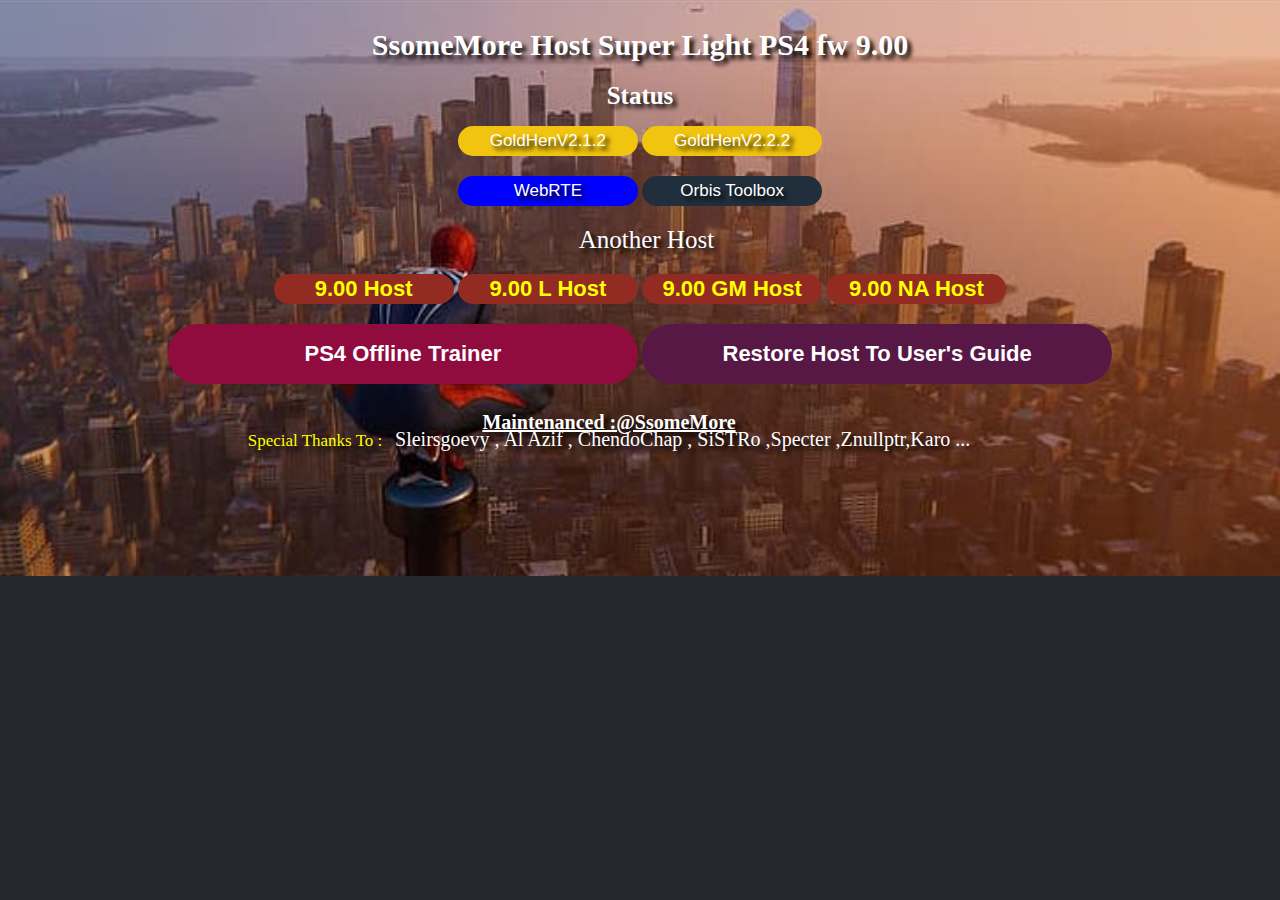
<file: index.html>
<html manifest="Cache.manifest">
<head>
<link rel="stylesheet" href="style.css">
<style>
    html, body{
margin:auto;
font-family:Calibri;
font-size:17px;
font-weight:lighter;
text-align:left;
}
.modal {
  display: none; /* Hidden by default */
  position: fixed; /* Stay in place */
  z-index: 1; /* Sit on top */
  padding-top: 100px; /* Location of the box */
  left: 0;
  top: 0;
  width: 100%; /* Full width */
  height: 100%; /* Full height */
  overflow: auto; /* Enable scroll if needed */
  background-color: rgb(0,0,0); /* Fallback color */
  background-color: rgba(0,0,0,0.4); /* Black opacity */
}
 .content {
  width:80%;
  height:15%;
  margin-left:7.5%;
  background:white(0,0,0,0.5);
  color:white;
  margin-top:0%;
  font-size:17px;
  text-align:center;
  border-radius:100px;
  padding:1px;
  line-height:0px;
 }
 .title {
  font-size:30px;
  margin:0;
  padding:0;
  box-sizing:border-box;
  font-weight:bolder;
  margin-bottom:1px;
 }
 .yellow {
  color:yellow;
 }
 .hue {
  color:yellow;
  padding:10px;
  border-radius:100px;
  animation:hue 5s linear infinite;
  -webkit-animation: hue 5s linear infinite;
  box-shadow: 2px 2px 50px yellow;
  color:white;
  background:white(255,255,0,0.4);
 }
 .hue:hover{
  color:yellow;
  background:white;
 }
 @keyframes hue{
 0%{
 filter:hue-rotate(0deg);
 -webkit-filter:hue-rotate(0deg);
 }
 10%{
 box-shadow: 0px 1px 50px yellow;
 }
 20%{
 box-shadow: 1px 1px 50px yellow;
 }
 30%{
 box-shadow: 1px 0px 50px yellow;
 }
 40%{
  box-shadow: 1px -1px 50px yellow;
 }
 50%{
 box-shadow: 0px -1px 50px yellow;
 }
 60%{
 box-shadow: -1px -1px 50px yellow;
 }
 70%{
 box-shadow: -1px 0px 50px yellow;
 }
 80%{
 box-shadow: -1px 1px 50px yellow;
 }
 90%{
 box-shadow: 0px 1px 50px yellow;
 }
 100%{
 filter:hue-rotate(360deg);
 -webkit-filter:hue-rotate(360deg);
 }
 }
 .text {
  padding-bottom:50px;
 }
  .back {
   font-size:25px;
   margin-top:10px;
   display:block;
   line-height:55px;
   width:20%;
   text-decoration:none;
   height:50px;
   background:white;
   color:black;
   border-radius:100px;
  }
  .back:hover{
   border:2px solid white;
   background:red;
   box-sizing:border-box;
   color:white;
  }
 #psip {
  text-align: center;
  margin-left: 38%;
  margin-right: auto;
  width:15%;
  display:flex;
  position: absolute;
  
  background: rgba(0, 0, 0, 0.500);
  border-radius: 2em;
  border: none;
  padding: 0.8em;
  
  color: #ffffff;
  padding-left: 1.5em;
  
  outline: none;
  box-shadow: 0 4px 6px -5px hsl(0, 0%, 40%), inset 0px 4px 6px -5px hsl(0, 0%, 2%);
  backdrop-filter: blur(5px);
}
/* Modal Content */
.modal-content {
  font-family: BFARNAZ;
  font-size: 18px;
  position: relative;
  background-color: #dddddd;
  margin: auto;
  padding: 0;
  border: 1px solid #888;
  width: 50%;
  box-shadow: 0 4px 8px 0 rgba(0,0,0,0.2),0 6px 20px 0 rgba(0,0,0,0.19);
  -webkit-animation-name: animatetop;
  -webkit-animation-duration: 0.4s;
  animation-name: animatetop;
  animation-duration: 0.4s
}
button {
            background:#922B21;
		    border-radius: 100px;
            width: 180px;
            height: 30px;            
            text-align: center;
			border-bottom-width: 0px;
			border-right-width: 0px;
			border-top-width: 0px;
			border-left-width: 0px;
}
button:hover {
            color: Orange;
            border-radius: 100px;
			background-color: #F17E0B;
}

hr {
padding:0;
margin:0;
opacity:0.1;
}

#progress {
 font-weight:bold;
 text-shadow: 4px 4px 4px ;

 font-size:10px;
}
.pointer {cursor: pointer;}


    </style>
<meta charset="utf-8">
<title>SsomeMore Host 9.00</title>
		<script>
			window.applicationCache.ondownloading=function(){document.getElementById("progress").innerHTML="Page Caching Started!!";};
			window.applicationCache.onprogress=function(a){document.getElementById("progress").innerHTML=(Math.round(100*(a.loaded/a.total)))+"%";};
			window.applicationCache.oncached=function(){document.getElementById("progress").innerHTML="Page Cached Successfully Don't Forget to Chace the trainer!!";setTimeout(function(){document.getElementById("progress").innerHTML=" Completed , Now please Cache Trainer !! "; }, 1500);};
		</script>
<script>
function load_poc(){
var xhr = new XMLHttpRequest();
xhr.responseType = "arraybuffer";
xhr.open("GET",PLfile,true);
xhr.send();
xhr.onreadystatechange=function(){
if (xhr.readyState == 4){
  PLS = xhr.response;
  setTimeout(poc, 1500);
  }
};
}

function LoaderPL() {
if (out_jb == "AllPL")  {
var payload_buffer = chain.syscall(477, 0, 0x300000 , 7, 0x1002, -1, 0);
            var pl = p.array_from_address(payload_buffer, PLS.byteLength*4);
            var buf = new Uint32Array(PLS);
            pl.set(buf,0);
            var pthread = p.malloc(0x10);
            chain.call(libKernelBase.add32(OFFSET_lk_pthread_create), pthread, 0x0, payload_buffer, 0);
            allset();
}
else if (out_jb == "MLD")  {
var payload_buffer = chain.syscall(477, 0, 0x300000 , 7, 0x1002, -1, 0);
            var pl = p.array_from_address(payload_buffer, PLS.byteLength*4);
            var buf = new Uint32Array(PLS);
            pl.set(buf,0);
            var pthread = p.malloc(0x10);
            chain.call(libKernelBase.add32(OFFSET_lk_pthread_create), pthread, 0x0, payload_buffer, 0);
            Mset();
}
else if (out_jb == "JB")  {
allset();
}

else if (out_jb == "BinLD") {
    var payload_buffer = chain.syscall(477, 0x0, 0x300000, 0x7, 0x1000, 0xFFFFFFFF, 0);
    var payload_loader = p.malloc32(0x1000);
    
    var loader_writer = payload_loader.backing;
    loader_writer[0] = 0x56415741;
    loader_writer[1] = 0x83485541;
    loader_writer[2] = 0x894818EC;
    loader_writer[3] = 0xC748243C;
    loader_writer[4] = 0x10082444;
    loader_writer[5] = 0x483C2302;
    loader_writer[6] = 0x102444C7;
    loader_writer[7] = 0x00000000;
    loader_writer[8] = 0x000002BF;
    loader_writer[9] = 0x0001BE00;
    loader_writer[10] = 0xD2310000;
    loader_writer[11] = 0x00009CE8;
    loader_writer[12] = 0xC7894100;
    loader_writer[13] = 0x8D48C789;
    loader_writer[14] = 0xBA082474;
    loader_writer[15] = 0x00000010;
    loader_writer[16] = 0x000095E8;
    loader_writer[17] = 0xFF894400;
    loader_writer[18] = 0x000001BE;
    loader_writer[19] = 0x0095E800;
    loader_writer[20] = 0x89440000;
    loader_writer[21] = 0x31F631FF;
    loader_writer[22] = 0x0062E8D2;
    loader_writer[23] = 0x89410000;
    loader_writer[24] = 0x2C8B4CC6;
    loader_writer[25] = 0x45C64124;
    loader_writer[26] = 0x05EBC300;
    loader_writer[27] = 0x01499848;
    loader_writer[28] = 0xF78944C5;
    loader_writer[29] = 0xBAEE894C;
    loader_writer[30] = 0x00001000;
    loader_writer[31] = 0x000025E8;
    loader_writer[32] = 0x7FC08500;
    loader_writer[33] = 0xFF8944E7;
    loader_writer[34] = 0x000026E8;
    loader_writer[35] = 0xF7894400;
    loader_writer[36] = 0x00001EE8;
    loader_writer[37] = 0x2414FF00;
    loader_writer[38] = 0x18C48348;
    loader_writer[39] = 0x5E415D41;
    loader_writer[40] = 0x31485F41;
    loader_writer[41] = 0xC748C3C0;
    loader_writer[42] = 0x000003C0;
    loader_writer[43] = 0xCA894900;
    loader_writer[44] = 0x48C3050F;
    loader_writer[45] = 0x0006C0C7;
    loader_writer[46] = 0x89490000;
    loader_writer[47] = 0xC3050FCA;
    loader_writer[48] = 0x1EC0C748;
    loader_writer[49] = 0x49000000;
    loader_writer[50] = 0x050FCA89;
    loader_writer[51] = 0xC0C748C3;
    loader_writer[52] = 0x00000061;
    loader_writer[53] = 0x0FCA8949;
    loader_writer[54] = 0xC748C305;
    loader_writer[55] = 0x000068C0;
    loader_writer[56] = 0xCA894900;
    loader_writer[57] = 0x48C3050F;
    loader_writer[58] = 0x006AC0C7;
    loader_writer[59] = 0x89490000;
    loader_writer[60] = 0xC3050FCA;
    chain.syscall(74, payload_loader, 0x4000, (0x1 | 0x2 | 0x4));

    var pthread = p.malloc(0x10);
    //
    {
        chain.fcall(window.syscalls[203], payload_buffer, 0x300000);
        chain.fcall(libKernelBase.add32(OFFSET_lk_pthread_create), pthread, 0x0, payload_loader, payload_buffer);
    }
    chain.run();
    Binset();
}

}

function allset() {
window.progress.innerHTML= LoadedMSG
}

function Binset() {
window.progress.innerHTML="Payload Loaded. Send payloads to port 9020";
alert("Payload Loaded. Send payloads to port 9020");
}

function Mset() {
window.progress.innerHTML="Payload Loaded. Send payloads to port 9021";
alert("Payload Loaded. Send payloads to port 9021");
}

function loadScript(path)
{
    var xhr = new XMLHttpRequest(path);
    xhr.open("GET", path, false);
    xhr.send('');
    return xhr.responseText;
}

function print(){}

function Linux1(){
progress.innerHTML="LinuxLoader 1GB loading... please wait";
LoadedMSG="LinuxLoader Loaded";
setTimeout(function(){
eval.call(window, loadScript('netcat.js')
+loadScript('exploit.js')
+loadScript('malloc.js')
+loadScript('ropb2.js')
+loadScript('syscalls.js')
+loadScript('syscalls2.js')
+loadScript('LinuxLoader.js')
+loadScript('mira.js')
+loadScript('relocator.js'));
}, 1000);
}

function Linux2(){
progress.innerHTML="LinuxLoader 2GB loading... please wait";
LoadedMSG="LinuxLoader Loaded";
setTimeout(function(){
eval.call(window, loadScript('netcat.js')
+loadScript('exploit.js')
+loadScript('malloc.js')
+loadScript('ropb2.js')
+loadScript('syscalls.js')
+loadScript('syscalls2.js')
+loadScript('LinuxLoader2gb.js')
+loadScript('mira.js')
+loadScript('relocator.js'));
}, 1000);
}

function Linux3(){
progress.innerHTML="LinuxLoader 3GB loading... please wait";
LoadedMSG="LinuxLoader Loaded";
setTimeout(function(){
eval.call(window, loadScript('netcat.js')
+loadScript('exploit.js')
+loadScript('malloc.js')
+loadScript('ropb2.js')
+loadScript('syscalls.js')
+loadScript('syscalls2.js')
+loadScript('LinuxLoader3gb.js')
+loadScript('mira.js')
+loadScript('relocator.js'));
}, 1000);
}

function Linux4(){
progress.innerHTML="LinuxLoader 4GB loading... please wait";
LoadedMSG="LinuxLoader Loaded";
setTimeout(function(){
eval.call(window, loadScript('netcat.js')
+loadScript('exploit.js')
+loadScript('malloc.js')
+loadScript('ropb2.js')
+loadScript('syscalls.js')
+loadScript('syscalls2.js')
+loadScript('LinuxLoader4gb.js')
+loadScript('mira.js')
+loadScript('relocator.js'));
}, 1000);
}

function Linux5(){
progress.innerHTML="LinuxLoader 5GB loading... please wait";
LoadedMSG="LinuxLoader Loaded";
setTimeout(function(){
eval.call(window, loadScript('netcat.js')
+loadScript('exploit.js')
+loadScript('malloc.js')
+loadScript('ropb2.js')
+loadScript('syscalls.js')
+loadScript('syscalls2.js')
+loadScript('LinuxLoader5gb.js')
+loadScript('mira.js')
+loadScript('relocator.js'));
}, 1000);
}

function Mira(){
progress.innerHTML="Mira loading... please wait";
LoadedMSG="Mira Loaded";
setTimeout(function(){
eval.call(window, loadScript('netcat.js')
+loadScript('exploit.js')
+loadScript('malloc.js')
+loadScript('ropb2.js')
+loadScript('syscalls.js')
+loadScript('syscalls2.js')
+loadScript('mira2.js')
+loadScript('mira.js')
+loadScript('relocator.js'));
}, 1000);
}

function goldhen(){
    progress.innerHTML="Goldhen loading... please wait";
    LoadedMSG="GoldHEN 2.0b Loaded";
    PLfile = "goldhen2b.bin";
    out_jb = "AllPL";
    load_poc();
}

function goldhen2(){
    progress.innerHTML="Goldhen 2.0b2 loading... please wait";
    LoadedMSG="GoldHEN 2.0b2 Loaded";
    PLfile = "goldhen2b2.bin";
    out_jb = "AllPL";
    load_poc();
}

function goldhen212(){
    progress.innerHTML="Goldhen 2.1.2 loading... please wait";
    LoadedMSG="GoldHEN 2.1.2 Loaded";
    PLfile = "goldhen_2.1.2_900.bin";
    out_jb = "AllPL";
    load_poc();
}

function goldhen222(){
    progress.innerHTML="Goldhen 2.2.2 loading... please wait";
    LoadedMSG="GoldHEN 2.2.2 Loaded";
    PLfile = "goldhen_2.2.2_900.bin";
    out_jb = "AllPL";
    load_poc();
}

function load_PS4Debug(){
    progress.innerHTML="PS4Debug loading... please wait"; LoadedMSG="PS4Debug Loaded";
    PLfile = "ps4debug.bin";
    out_jb = "AllPL";
    load_poc();
}

function load_permanentuart(){
    progress.innerHTML="permanentuart loading... please wait"; LoadedMSG="permanentuart Loaded";
    PLfile = "permanentuart.bin";
    out_jb = "AllPL";     load_poc();
}

function load_App2USB(){
    progress.innerHTML="app2usb loading... please wait"; LoadedMSG="app2usb Loaded";
    PLfile = "app2usb.bin";
    out_jb = "AllPL";     load_poc();
}

function load_BackupDB(){
    progress.innerHTML="backupdb loading... please wait"; LoadedMSG="backupdb Loaded";
    PLfile = "backupdb.bin";
    out_jb = "AllPL";     load_poc();
}

function load_DumperG(){
    progress.innerHTML="Dumper Game loading... please wait"; LoadedMSG="Dumper Game Loaded";
    PLfile = "DumperG.bin";
    out_jb = "AllPL";     load_poc();
}

function load_DumperU(){
    progress.innerHTML="Dumper Game Update loading... please wait"; LoadedMSG="Dumper Game Update Loaded";
    PLfile = "DumperU.bin";
    out_jb = "AllPL";     load_poc();
}

function load_DumperMGU(){
    progress.innerHTML="Dumper Merged Games and Update loading... please wait"; LoadedMSG="Dumper Merged Games and Update Loaded";
    PLfile = "DumperMGU.bin";
    out_jb = "AllPL";     load_poc();
}

function load_DumperSGU(){
    progress.innerHTML="Dumper Seperate Games and Update loading... please wait"; LoadedMSG="Dumper Seperate Games and Update Loaded";
    PLfile = "DumperSGU.bin";
    out_jb = "AllPL";     load_poc();
}

function load_KernelDumper(){
    progress.innerHTML="kerneldumper loading... please wait"; LoadedMSG="kerneldumper Loaded";
    PLfile = "kerneldumper.bin";
    out_jb = "AllPL";     load_poc();
}

function load_ModuleDumper(){
    progress.innerHTML="ModuleDumper loading... please wait"; LoadedMSG="ModuleDumper Loaded";
    PLfile = "mdumper.bin";
    out_jb = "AllPL";     load_poc();
}

function load_RestoreDB(){
    progress.innerHTML="RestoreDB loading... please wait"; LoadedMSG="RestoreDB Loaded";
    PLfile = "restoredb.bin";
    out_jb = "AllPL";     load_poc();
}

function load_DisableASLR(){
    progress.innerHTML="DisableASLR loading... please wait"; LoadedMSG="DisableASLR Loaded";
    PLfile = "disableaslr.bin";
    out_jb = "AllPL";     load_poc();
}

function load_DisableUpdates(){
    progress.innerHTML="DisableUpdates loading... please wait"; LoadedMSG="DisableUpdates Loaded";
    PLfile = "disableupdates.bin";
    out_jb = "AllPL";
    load_poc();
}

function load_EnableUpdates(){
    progress.innerHTML="EnableUpdates loading... please wait"; LoadedMSG="EnableUpdates Loaded";
    PLfile = "enableupdates.bin";
    out_jb = "AllPL";     load_poc();
}

function load_EnableBrowser(){
    progress.innerHTML="EnableBrowser loading... please wait"; LoadedMSG="EnableBrowser Loaded";
    PLfile = "enablebrowser.bin";
    out_jb = "AllPL";     load_poc();
}

function load_ExitIDU(){
    progress.innerHTML="ExitIDU loading... please wait"; LoadedMSG="ExitIDU Loaded";
    PLfile = "exitidu.bin";
    out_jb = "AllPL";     load_poc();
}
  
function load_FTP(){
    progress.innerHTML="FTP loading... please wait"; LoadedMSG="FTP Loaded";
    PLfile = "ftp.bin";
    out_jb = "AllPL";     load_poc();
}
  
function load_HistoryBlocker(){
    progress.innerHTML="HistoryBlocker loading... please wait"; LoadedMSG="HistoryBlocker Loaded";
    PLfile = "historyblocker.bin";
    out_jb = "AllPL";     load_poc();
}
  
function load_RIFRenamer(){
    progress.innerHTML="RIFRenamer loading... please wait"; LoadedMSG="RIFRenamer Loaded";
    PLfile = "rifrenamer.bin";
    out_jb = "AllPL";     load_poc();
}
  
function load_Orbis(){
    progress.innerHTML="Orbis-Toolbox loading... please wait"; LoadedMSG="Orbis-Toolbox Loaded";
    PLfile = "Orbis-Toolbox-900.bin";
    out_jb = "AllPL";     load_poc();
}

function load_GTAAr0(){
    progress.innerHTML="Payload loading... please wait"; LoadedMSG="Payload Loaded";
    PLfile = "gtava0.bin";
    out_jb = "AllPL";     load_poc();
}

function load_GTAAr1(){
    progress.innerHTML="Payload loading... please wait"; LoadedMSG="Payload Loaded";
    PLfile = "gtava1.bin";
    out_jb = "AllPL";     load_poc();
}

function load_GTAAr2(){
    progress.innerHTML="Payload loading... please wait"; LoadedMSG="Payload Loaded";
    PLfile = "gtava2.bin";
    out_jb = "AllPL";     load_poc();
}

function load_GTAAr3(){
    progress.innerHTML="Payload loading... please wait"; LoadedMSG="Payload Loaded";
    PLfile = "gtava3.bin";
    out_jb = "AllPL";     load_poc();
}

function load_GTAL(){
    progress.innerHTML="Payload loading... please wait"; LoadedMSG="Payload Loaded";
    PLfile = "gtavl.bin";
    out_jb = "AllPL";     load_poc();
}

function load_expul(){
    progress.innerHTML="Payload loading... please wait"; LoadedMSG="Payload Loaded";
    PLfile = "LushModz-1.0-9.00.bin";
    out_jb = "AllPL";     load_poc();
}

function load_expul2(){
    progress.innerHTML="Payload loading... please wait"; LoadedMSG="Payload Loaded";
    PLfile = "LushModz-3.0-9.00.bin";
    out_jb = "AllPL";     load_poc();
}

function load_GTABQ(){
    progress.innerHTML="Payload loading... please wait"; LoadedMSG="Payload Loaded";
    PLfile = "BeefQueefMod.bin";
    out_jb = "AllPL";     load_poc();
}

function load_GTABQ2(){
    progress.innerHTML="Payload loading... please wait"; LoadedMSG="Payload Loaded";
    PLfile = "BeefQueefMod134.bin";
    out_jb = "AllPL";     load_poc();
}

function load_GTABQ3(){
    progress.innerHTML="Payload loading... please wait"; LoadedMSG="Payload Loaded";
    PLfile = "BeefQueefMod138.bin";
    out_jb = "AllPL";     load_poc();
}

function load_GTAVMB(){
    progress.innerHTML="Payload loading... please wait"; LoadedMSG="Payload Loaded";
    PLfile = "gtavmb127.bin";
    out_jb = "AllPL";     load_poc();
}

function load_GTAVLTS(){
    progress.innerHTML="Payload loading... please wait"; LoadedMSG="Payload Loaded";
    PLfile = "gtavLTS127.bin";
    out_jb = "AllPL";     load_poc();
}

function load_Wilde32(){
    progress.innerHTML="Payload loading... please wait"; LoadedMSG="Payload Loaded";
    PLfile = "WildeModz-1.32.bin";
    out_jb = "AllPL";     load_poc();
}

function load_Wilde33(){
    progress.innerHTML="Payload loading... please wait"; LoadedMSG="Payload Loaded";
    PLfile = "WildeModz-1.33.bin";
    out_jb = "AllPL";     load_poc();
}

function load_Wilde38(){
    progress.innerHTML="Payload loading... please wait"; LoadedMSG="Payload Loaded";
    PLfile = "WildeModz-1.38.bin";
    out_jb = "AllPL";     load_poc();
}

function load_Oysters100(){
    progress.innerHTML="Payload loading... please wait"; LoadedMSG="Payload Loaded";
    PLfile = "Oysters1.00.bin";
    out_jb = "AllPL";     load_poc();
}

function load_Oysters113(){
    progress.innerHTML="Payload loading... please wait"; LoadedMSG="Payload Loaded";
    PLfile = "Oysters1.13.bin";
    out_jb = "AllPL";     load_poc();
}

function load_Oysters119(){
    progress.innerHTML="Payload loading... please wait"; LoadedMSG="Payload Loaded";
    PLfile = "Oysters1.19.bin";
    out_jb = "AllPL";     load_poc();
}

function load_Oysters124(){
    progress.innerHTML="Payload loading... please wait"; LoadedMSG="Payload Loaded";
    PLfile = "Oysters1.24.bin";
    out_jb = "AllPL";     load_poc();
}

function load_Oysters129(){
    progress.innerHTML="Payload loading... please wait"; LoadedMSG="Payload Loaded";
    PLfile = "Oysters1.29.bin";
    out_jb = "AllPL";     load_poc();
}


function load_ToDex(){
    progress.innerHTML="Payload loading... please wait"; LoadedMSG="Payload Loaded";
    PLfile = "ToDex.bin";
    out_jb = "AllPL";     load_poc();
}

function load_WebRTE(){
    progress.innerHTML="Payload loading... please wait"; LoadedMSG="Payload Loaded";
    PLfile = "WebRTE.bin";
    out_jb = "AllPL";     load_poc();
}

function load_fan(){
    progress.innerHTML="Payload loading... please wait"; LoadedMSG="Payload Loaded";
    PLfile = "fan"+tempC.value+".bin";
    out_jb = "AllPL";
    load_poc();
}

function Mloader(){
    progress.innerHTML="Payload loading... please wait"; LoadedMSG="Payload Loaded";
    PLfile = "MiraLoader.bin";
    out_jb = "MLD";
    load_poc();
}

function Bloader(){
    progress.innerHTML="Payload loading... please wait"; LoadedMSG="Payload Loaded";
    out_jb = "BinLD";
    setTimeout(poc, 1500);
}

function JB(){
    progress.innerHTML="Jailbreaking... please wait"; LoadedMSG="Jailbreak Done";
    out_jb = "JB";
    setTimeout(poc, 1500);
}

function allmods(){
all.style.display = "none";
gtav.style.display = "block";
		}
function backall(){
all.style.display = "block";
gtav.style.display = "none";
		}
</script>
<script src="int64.js"></script>
<script src="rop.js"></script>
<script src="kexploit.js"></script>
<script src="webkit.js"></script>
</head>
<style>
body {
  background-image: url('img.jpg');
  background-size: 100%;
  background-repeat: no-repeat;
}
</style>
<hr>
<h1 style='text-shadow: 4px 4px 4px black;font-size:30px;text-align:center;text-shadow: 4px 4px 4px black;color:White;margin-top:2%;'>SsomeMore Host Super Light PS4 fw 9.00 </h1>
<h1 id=progress style='font-size:25px;text-align:center;text-shadow: 4px 4px 4px black;color:white;'>Status</h1>
<div id=all style="text-align:center;">
<button id="button-Payload" onMouseOver="progress.innerHTML='GoldHen v2.1.2 by SISTR0 for PS4 9.00 Fw'"; onmouseout="progress.innerHTML='Status'" type="button" onclick="goldhen212()" style='font-size:17px;text-align:center;text-shadow: 4px 4px 4px black;background-color:#F1C40F;color:white' > GoldHenV2.1.2</button>
<button id="button-Payload" onMouseOver="progress.innerHTML='GoldHen v2.2.2 by SISTR0 for PS4 9.00 Fw'"; onmouseout="progress.innerHTML='Status'" type="button" onclick="goldhen222()" style='font-size:17px;text-align:center;text-shadow: 4px 4px 4px black;background-color:#F1C40F;color:white' > GoldHenV2.2.2</button>
<br><br>
<button id="button-Payload" onMouseOver="progress.innerHTML='WebRTE for PS4 9.00 fw'"; onmouseout="progress.innerHTML='Status'" type="button" onclick="load_WebRTE()" style='font-size:17px;text-align:center;text-shadow: 4px 4px 4px black;background-color:blue;color:white' > WebRTE </button>
<button id="button-Payload" onMouseOver="progress.innerHTML='Orbis Toolbox Loader Alfa 1190 for PS4 9.00 fw'"; onmouseout="progress.innerHTML='Status'" type="button" onclick="load_Orbis()" style='font-size:17px;text-align:center;text-shadow: 4px 4px 4px black;background-color:#212F3C;color:white' > Orbis Toolbox </button>
<br><br>
<span style="text-shadow: 5px 5px 5px black;" class="yellow" ></span >&nbsp;&nbsp; <a style="font-size:25px;text-align:center;text-shadow: 4px 4px 4px black;color:white;">Another Host </a>
<br><br>
<a href="900/index.html"><button style='font-size:22px;text-align:center;color:yellow' class="pointer" onMouseOver="msgs2.innerHTML='SsomeMore Host Manual Exploit For 9.00'"; onmouseout="msgs2.innerHTML='Status'"  type="button"><B>9.00 Host</B></button></a>
<a href="900L/index.html"><button style='font-size:22px;text-align:center;color:yellow' class="pointer" onMouseOver="msgs2.innerHTML='SsomeMore Host Light For 9.00'"; onmouseout="msgs2.innerHTML='Status'"  type="button"><B>9.00 L Host</B></button></a>
<a href="900GM/index.html"><button style='font-size:22px;text-align:center;color:yellow' class="pointer" onMouseOver="msgs2.innerHTML='SsomeMore Host Game Mods For 9.00'"; onmouseout="msgs2.innerHTML='Status'"  type="button"><B>9.00 GM Host</B></button></a>
<a href="900NA/index.html"><button style='font-size:22px;text-align:center;color:yellow' class="pointer" onMouseOver="msgs2.innerHTML='SsomeMore Host Light For 9.00'"; onmouseout="msgs2.innerHTML='Status'"  type="button"><B>9.00 NA Host</B></button></a>
<br><br>
<a href="http://Ssomemorexkaro.rf.gd"><button style='width: 470px;height: 60px;font-size:22px;text-align:center;background-color:#900C3F   ;color:white' class="pointer" onMouseOver="msgs2.innerHTML='Offline Trainer'"; onmouseout="msgs2.innerHTML='Status'"  type="button"><B>PS4 Offline Trainer </B></button></a>
<a href="https://Ssomemore.github.io/Restore/index.html"><button style='width: 470px;height: 60px;font-size:22px;text-align:center;background-color:#581845 ;color:white' class="pointer" onMouseOver="msgs2.innerHTML='Restore Host to User Guide'"; onmouseout="msgs2.innerHTML='Status'"  type="button"><B>Restore Host To User's Guide</B></button></a>
<br><br>
<div class="content" >
 	    <div class="text" >
			<h1 style="text-shadow: 5px 5px 5px black;" class="yellow" ><a href="https://twitter.com/Ssomemore" style="font-size:20px;text-align:center;text-shadow: 4px 4px 4px black;color:white;">Maintenanced :@SsomeMore</a></h1>
			<br>
			<br>
 	        <br><br><br><br><span style="text-shadow: 5px 5px 5px black;" class="yellow" >Special Thanks To :</span >&nbsp;&nbsp; <a style="font-size:20px;text-align:center;text-shadow: 4px 4px 4px black;color:white;">Sleirsgoevy , Al Azif , ChendoChap , SiSTRo ,Specter ,Znullptr,Karo ... </a>
	    </div>
</div>
<script>
localStorage.setItem('fanthreshold', tempC.value);
for(var i=50; i<=80; i=i+5){
    var select = document.getElementById("tempC");
    var option = document.createElement("OPTION");
	select.options.add(option);
	option.text = i;
	option.value = i;
}
tempC.value=60;
</script>
</body>

</html>
</file>
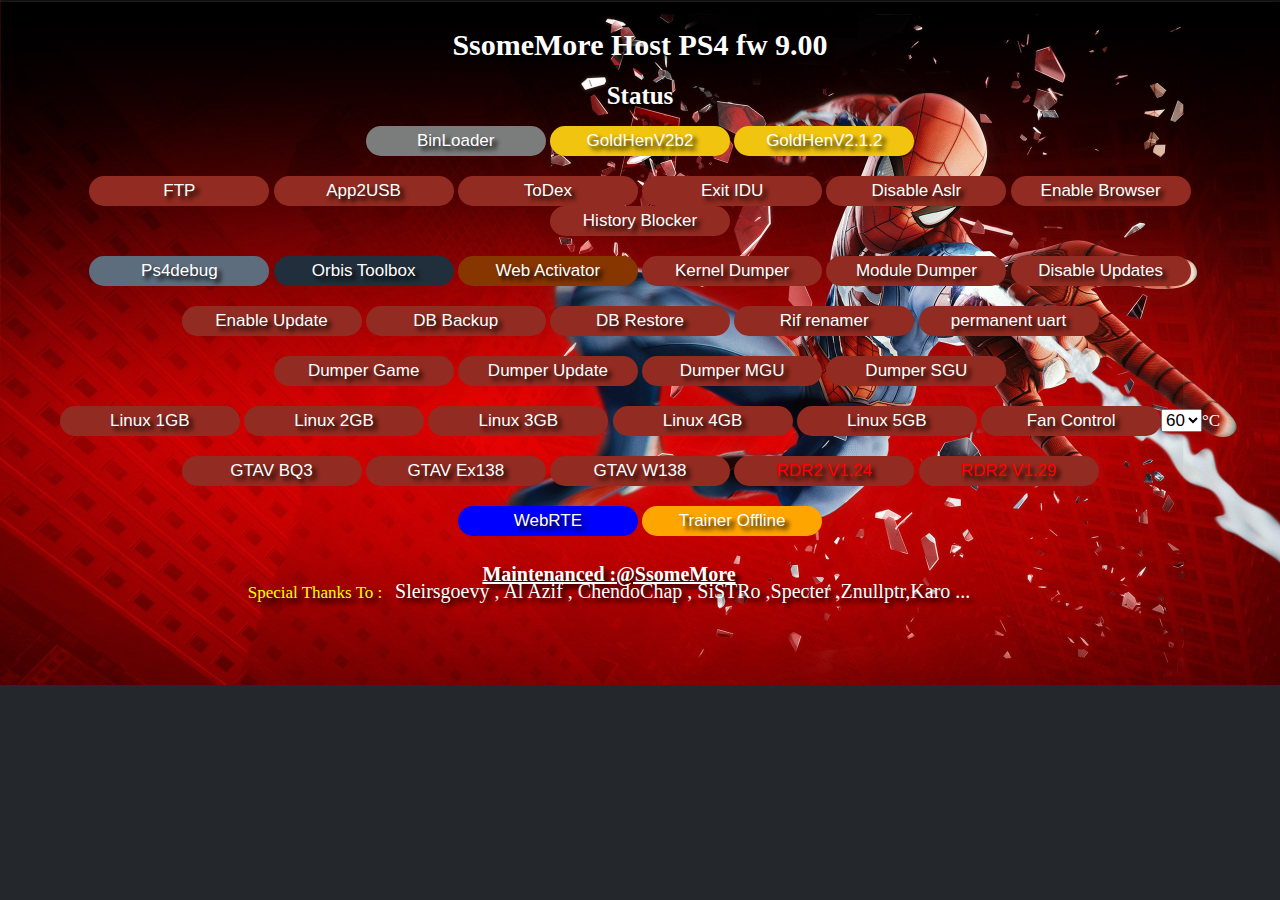
<file: 900/index.html>
<html manifest="Cache.manifest">
<head>
<link rel="stylesheet" href="style.css">
<style>
    html, body{
margin:auto;
font-family:Calibri;
font-size:17px;
font-weight:lighter;
text-align:left;
}
.modal {
  display: none; /* Hidden by default */
  position: fixed; /* Stay in place */
  z-index: 1; /* Sit on top */
  padding-top: 100px; /* Location of the box */
  left: 0;
  top: 0;
  width: 100%; /* Full width */
  height: 100%; /* Full height */
  overflow: auto; /* Enable scroll if needed */
  background-color: rgb(0,0,0); /* Fallback color */
  background-color: rgba(0,0,0,0.4); /* Black opacity */
}
 .content {
  width:80%;
  height:15%;
  margin-left:7.5%;
  background:white(0,0,0,0.5);
  color:white;
  margin-top:0%;
  font-size:17px;
  text-align:center;
  border-radius:100px;
  padding:1px;
  line-height:0px;
 }
 .title {
  font-size:30px;
  margin:0;
  padding:0;
  box-sizing:border-box;
  font-weight:bolder;
  margin-bottom:1px;
 }
 .yellow {
  color:yellow;
 }
 .hue {
  color:yellow;
  padding:10px;
  border-radius:100px;
  animation:hue 5s linear infinite;
  -webkit-animation: hue 5s linear infinite;
  box-shadow: 2px 2px 50px yellow;
  color:white;
  background:white(255,255,0,0.4);
 }
 .hue:hover{
  color:yellow;
  background:white;
 }
 @keyframes hue{
 0%{
 filter:hue-rotate(0deg);
 -webkit-filter:hue-rotate(0deg);
 }
 10%{
 box-shadow: 0px 1px 50px yellow;
 }
 20%{
 box-shadow: 1px 1px 50px yellow;
 }
 30%{
 box-shadow: 1px 0px 50px yellow;
 }
 40%{
  box-shadow: 1px -1px 50px yellow;
 }
 50%{
 box-shadow: 0px -1px 50px yellow;
 }
 60%{
 box-shadow: -1px -1px 50px yellow;
 }
 70%{
 box-shadow: -1px 0px 50px yellow;
 }
 80%{
 box-shadow: -1px 1px 50px yellow;
 }
 90%{
 box-shadow: 0px 1px 50px yellow;
 }
 100%{
 filter:hue-rotate(360deg);
 -webkit-filter:hue-rotate(360deg);
 }
 }
 .text {
  padding-bottom:50px;
 }
  .back {
   font-size:25px;
   margin-top:10px;
   display:block;
   line-height:55px;
   width:20%;
   text-decoration:none;
   height:50px;
   background:white;
   color:black;
   border-radius:100px;
  }
  .back:hover{
   border:2px solid white;
   background:red;
   box-sizing:border-box;
   color:white;
  }
 #psip {
  text-align: center;
  margin-left: 38%;
  margin-right: auto;
  width:15%;
  display:flex;
  position: absolute;
  
  background: rgba(0, 0, 0, 0.500);
  border-radius: 2em;
  border: none;
  padding: 0.8em;
  
  color: #ffffff;
  padding-left: 1.5em;
  
  outline: none;
  box-shadow: 0 4px 6px -5px hsl(0, 0%, 40%), inset 0px 4px 6px -5px hsl(0, 0%, 2%);
  backdrop-filter: blur(5px);
}
/* Modal Content */
.modal-content {
  font-family: BFARNAZ;
  font-size: 18px;
  position: relative;
  background-color: #dddddd;
  margin: auto;
  padding: 0;
  border: 1px solid #888;
  width: 50%;
  box-shadow: 0 4px 8px 0 rgba(0,0,0,0.2),0 6px 20px 0 rgba(0,0,0,0.19);
  -webkit-animation-name: animatetop;
  -webkit-animation-duration: 0.4s;
  animation-name: animatetop;
  animation-duration: 0.4s
}
button {
            background:#922B21;
		    border-radius: 100px;
            width: 180px;
            height: 30px;            
            text-align: center;
			border-bottom-width: 0px;
			border-right-width: 0px;
			border-top-width: 0px;
			border-left-width: 0px;
}
button:hover {
            color: Orange;
            border-radius: 100px;
			background-color: #F17E0B;
}

hr {
padding:0;
margin:0;
opacity:0.1;
}

#progress {
 font-weight:bold;
 text-shadow: 4px 4px 4px ;

 font-size:10px;
}
.pointer {cursor: pointer;}


    </style>
<meta charset="utf-8">
<title>SsomeMore Host 9.00</title>
		<script>
			window.applicationCache.ondownloading=function(){document.getElementById("progress").innerHTML="Page Caching Started!!";};
			window.applicationCache.onprogress=function(a){document.getElementById("progress").innerHTML=(Math.round(100*(a.loaded/a.total)))+"%";};
			window.applicationCache.oncached=function(){document.getElementById("progress").innerHTML="Page Cached Successfully Don't Forget to Chace the trainer!!";setTimeout(function(){document.getElementById("progress").innerHTML=" Completed , Now please Chacing Trainer !! "; }, 1500);};
		</script>
<script>
function load_poc(){
var xhr = new XMLHttpRequest();
xhr.responseType = "arraybuffer";
xhr.open("GET",PLfile,true);
xhr.send();
xhr.onreadystatechange=function(){
if (xhr.readyState == 4){
  PLS = xhr.response;
  setTimeout(poc, 1500);
  }
};
}

function LoaderPL() {
if (out_jb == "AllPL")  {
var payload_buffer = chain.syscall(477, 0, 0x300000 , 7, 0x1002, -1, 0);
            var pl = p.array_from_address(payload_buffer, PLS.byteLength*4);
            var buf = new Uint32Array(PLS);
            pl.set(buf,0);
            var pthread = p.malloc(0x10);
            chain.call(libKernelBase.add32(OFFSET_lk_pthread_create), pthread, 0x0, payload_buffer, 0);
            allset();
}
else if (out_jb == "MLD")  {
var payload_buffer = chain.syscall(477, 0, 0x300000 , 7, 0x1002, -1, 0);
            var pl = p.array_from_address(payload_buffer, PLS.byteLength*4);
            var buf = new Uint32Array(PLS);
            pl.set(buf,0);
            var pthread = p.malloc(0x10);
            chain.call(libKernelBase.add32(OFFSET_lk_pthread_create), pthread, 0x0, payload_buffer, 0);
            Mset();
}
else if (out_jb == "JB")  {
allset();
}

else if (out_jb == "BinLD") {
    var payload_buffer = chain.syscall(477, 0x0, 0x300000, 0x7, 0x1000, 0xFFFFFFFF, 0);
    var payload_loader = p.malloc32(0x1000);
    
    var loader_writer = payload_loader.backing;
    loader_writer[0] = 0x56415741;
    loader_writer[1] = 0x83485541;
    loader_writer[2] = 0x894818EC;
    loader_writer[3] = 0xC748243C;
    loader_writer[4] = 0x10082444;
    loader_writer[5] = 0x483C2302;
    loader_writer[6] = 0x102444C7;
    loader_writer[7] = 0x00000000;
    loader_writer[8] = 0x000002BF;
    loader_writer[9] = 0x0001BE00;
    loader_writer[10] = 0xD2310000;
    loader_writer[11] = 0x00009CE8;
    loader_writer[12] = 0xC7894100;
    loader_writer[13] = 0x8D48C789;
    loader_writer[14] = 0xBA082474;
    loader_writer[15] = 0x00000010;
    loader_writer[16] = 0x000095E8;
    loader_writer[17] = 0xFF894400;
    loader_writer[18] = 0x000001BE;
    loader_writer[19] = 0x0095E800;
    loader_writer[20] = 0x89440000;
    loader_writer[21] = 0x31F631FF;
    loader_writer[22] = 0x0062E8D2;
    loader_writer[23] = 0x89410000;
    loader_writer[24] = 0x2C8B4CC6;
    loader_writer[25] = 0x45C64124;
    loader_writer[26] = 0x05EBC300;
    loader_writer[27] = 0x01499848;
    loader_writer[28] = 0xF78944C5;
    loader_writer[29] = 0xBAEE894C;
    loader_writer[30] = 0x00001000;
    loader_writer[31] = 0x000025E8;
    loader_writer[32] = 0x7FC08500;
    loader_writer[33] = 0xFF8944E7;
    loader_writer[34] = 0x000026E8;
    loader_writer[35] = 0xF7894400;
    loader_writer[36] = 0x00001EE8;
    loader_writer[37] = 0x2414FF00;
    loader_writer[38] = 0x18C48348;
    loader_writer[39] = 0x5E415D41;
    loader_writer[40] = 0x31485F41;
    loader_writer[41] = 0xC748C3C0;
    loader_writer[42] = 0x000003C0;
    loader_writer[43] = 0xCA894900;
    loader_writer[44] = 0x48C3050F;
    loader_writer[45] = 0x0006C0C7;
    loader_writer[46] = 0x89490000;
    loader_writer[47] = 0xC3050FCA;
    loader_writer[48] = 0x1EC0C748;
    loader_writer[49] = 0x49000000;
    loader_writer[50] = 0x050FCA89;
    loader_writer[51] = 0xC0C748C3;
    loader_writer[52] = 0x00000061;
    loader_writer[53] = 0x0FCA8949;
    loader_writer[54] = 0xC748C305;
    loader_writer[55] = 0x000068C0;
    loader_writer[56] = 0xCA894900;
    loader_writer[57] = 0x48C3050F;
    loader_writer[58] = 0x006AC0C7;
    loader_writer[59] = 0x89490000;
    loader_writer[60] = 0xC3050FCA;
    chain.syscall(74, payload_loader, 0x4000, (0x1 | 0x2 | 0x4));

    var pthread = p.malloc(0x10);
    //
    {
        chain.fcall(window.syscalls[203], payload_buffer, 0x300000);
        chain.fcall(libKernelBase.add32(OFFSET_lk_pthread_create), pthread, 0x0, payload_loader, payload_buffer);
    }
    chain.run();
    Binset();
}

}

function allset() {
window.progress.innerHTML= LoadedMSG
}

function Binset() {
window.progress.innerHTML="Payload Loaded. Send payloads to port 9020";
alert("Payload Loaded. Send payloads to port 9020");
}

function Mset() {
window.progress.innerHTML="Payload Loaded. Send payloads to port 9021";
alert("Payload Loaded. Send payloads to port 9021");
}

function loadScript(path)
{
    var xhr = new XMLHttpRequest(path);
    xhr.open("GET", path, false);
    xhr.send('');
    return xhr.responseText;
}

function print(){}

function Linux1(){
progress.innerHTML="LinuxLoader 1GB loading... please wait";
LoadedMSG="LinuxLoader Loaded";
setTimeout(function(){
eval.call(window, loadScript('netcat.js')
+loadScript('exploit.js')
+loadScript('malloc.js')
+loadScript('ropb2.js')
+loadScript('syscalls.js')
+loadScript('syscalls2.js')
+loadScript('LinuxLoader.js')
+loadScript('mira.js')
+loadScript('relocator.js'));
}, 1000);
}

function Linux2(){
progress.innerHTML="LinuxLoader 2GB loading... please wait";
LoadedMSG="LinuxLoader Loaded";
setTimeout(function(){
eval.call(window, loadScript('netcat.js')
+loadScript('exploit.js')
+loadScript('malloc.js')
+loadScript('ropb2.js')
+loadScript('syscalls.js')
+loadScript('syscalls2.js')
+loadScript('LinuxLoader2gb.js')
+loadScript('mira.js')
+loadScript('relocator.js'));
}, 1000);
}

function Linux3(){
progress.innerHTML="LinuxLoader 3GB loading... please wait";
LoadedMSG="LinuxLoader Loaded";
setTimeout(function(){
eval.call(window, loadScript('netcat.js')
+loadScript('exploit.js')
+loadScript('malloc.js')
+loadScript('ropb2.js')
+loadScript('syscalls.js')
+loadScript('syscalls2.js')
+loadScript('LinuxLoader3gb.js')
+loadScript('mira.js')
+loadScript('relocator.js'));
}, 1000);
}

function Linux4(){
progress.innerHTML="LinuxLoader 4GB loading... please wait";
LoadedMSG="LinuxLoader Loaded";
setTimeout(function(){
eval.call(window, loadScript('netcat.js')
+loadScript('exploit.js')
+loadScript('malloc.js')
+loadScript('ropb2.js')
+loadScript('syscalls.js')
+loadScript('syscalls2.js')
+loadScript('LinuxLoader4gb.js')
+loadScript('mira.js')
+loadScript('relocator.js'));
}, 1000);
}

function Linux5(){
progress.innerHTML="LinuxLoader 5GB loading... please wait";
LoadedMSG="LinuxLoader Loaded";
setTimeout(function(){
eval.call(window, loadScript('netcat.js')
+loadScript('exploit.js')
+loadScript('malloc.js')
+loadScript('ropb2.js')
+loadScript('syscalls.js')
+loadScript('syscalls2.js')
+loadScript('LinuxLoader5gb.js')
+loadScript('mira.js')
+loadScript('relocator.js'));
}, 1000);
}

function Mira(){
progress.innerHTML="Mira loading... please wait";
LoadedMSG="Mira Loaded";
setTimeout(function(){
eval.call(window, loadScript('netcat.js')
+loadScript('exploit.js')
+loadScript('malloc.js')
+loadScript('ropb2.js')
+loadScript('syscalls.js')
+loadScript('syscalls2.js')
+loadScript('mira2.js')
+loadScript('mira.js')
+loadScript('relocator.js'));
}, 1000);
}

function goldhen(){
    progress.innerHTML="Goldhen loading... please wait";
    LoadedMSG="GoldHEN 2.0b Loaded";
    PLfile = "goldhen2b.bin";
    out_jb = "AllPL";
    load_poc();
}

function goldhen2(){
    progress.innerHTML="Goldhen 2.0b2 loading... please wait";
    LoadedMSG="GoldHEN 2.0b2 Loaded";
    PLfile = "goldhen2b2.bin";
    out_jb = "AllPL";
    load_poc();
}

function goldhen212(){
    progress.innerHTML="Goldhen 2.1.2 loading... please wait";
    LoadedMSG="GoldHEN 2.1.2 Loaded";
    PLfile = "goldhen_2.1.2_900.bin";
    out_jb = "AllPL";
    load_poc();
}

function load_PS4Debug(){
    progress.innerHTML="PS4Debug loading... please wait"; LoadedMSG="PS4Debug Loaded";
    PLfile = "ps4debug.bin";
    out_jb = "AllPL";
    load_poc();
}

function load_permanentuart(){
    progress.innerHTML="permanentuart loading... please wait"; LoadedMSG="permanentuart Loaded";
    PLfile = "permanentuart.bin";
    out_jb = "AllPL";     load_poc();
}

function load_App2USB(){
    progress.innerHTML="app2usb loading... please wait"; LoadedMSG="app2usb Loaded";
    PLfile = "app2usb.bin";
    out_jb = "AllPL";     load_poc();
}

function load_BackupDB(){
    progress.innerHTML="backupdb loading... please wait"; LoadedMSG="backupdb Loaded";
    PLfile = "backupdb.bin";
    out_jb = "AllPL";     load_poc();
}

function load_DumperG(){
    progress.innerHTML="Dumper Game loading... please wait"; LoadedMSG="Dumper Game Loaded";
    PLfile = "DumperG.bin";
    out_jb = "AllPL";     load_poc();
}

function load_DumperU(){
    progress.innerHTML="Dumper Game Update loading... please wait"; LoadedMSG="Dumper Game Update Loaded";
    PLfile = "DumperU.bin";
    out_jb = "AllPL";     load_poc();
}

function load_DumperMGU(){
    progress.innerHTML="Dumper Merged Games and Update loading... please wait"; LoadedMSG="Dumper Merged Games and Update Loaded";
    PLfile = "DumperMGU.bin";
    out_jb = "AllPL";     load_poc();
}

function load_DumperSGU(){
    progress.innerHTML="Dumper Seperate Games and Update loading... please wait"; LoadedMSG="Dumper Seperate Games and Update Loaded";
    PLfile = "DumperSGU.bin";
    out_jb = "AllPL";     load_poc();
}

function load_KernelDumper(){
    progress.innerHTML="kerneldumper loading... please wait"; LoadedMSG="kerneldumper Loaded";
    PLfile = "kerneldumper.bin";
    out_jb = "AllPL";     load_poc();
}

function load_ModuleDumper(){
    progress.innerHTML="ModuleDumper loading... please wait"; LoadedMSG="ModuleDumper Loaded";
    PLfile = "mdumper.bin";
    out_jb = "AllPL";     load_poc();
}

function load_RestoreDB(){
    progress.innerHTML="RestoreDB loading... please wait"; LoadedMSG="RestoreDB Loaded";
    PLfile = "restoredb.bin";
    out_jb = "AllPL";     load_poc();
}

function load_DisableASLR(){
    progress.innerHTML="DisableASLR loading... please wait"; LoadedMSG="DisableASLR Loaded";
    PLfile = "disableaslr.bin";
    out_jb = "AllPL";     load_poc();
}

function load_DisableUpdates(){
    progress.innerHTML="DisableUpdates loading... please wait"; LoadedMSG="DisableUpdates Loaded";
    PLfile = "disableupdates.bin";
    out_jb = "AllPL";
    load_poc();
}

function load_EnableUpdates(){
    progress.innerHTML="EnableUpdates loading... please wait"; LoadedMSG="EnableUpdates Loaded";
    PLfile = "enableupdates.bin";
    out_jb = "AllPL";     load_poc();
}

function load_EnableBrowser(){
    progress.innerHTML="EnableBrowser loading... please wait"; LoadedMSG="EnableBrowser Loaded";
    PLfile = "enablebrowser.bin";
    out_jb = "AllPL";     load_poc();
}

function load_ExitIDU(){
    progress.innerHTML="ExitIDU loading... please wait"; LoadedMSG="ExitIDU Loaded";
    PLfile = "exitidu.bin";
    out_jb = "AllPL";     load_poc();
}
  
function load_FTP(){
    progress.innerHTML="FTP loading... please wait"; LoadedMSG="FTP Loaded";
    PLfile = "ftp.bin";
    out_jb = "AllPL";     load_poc();
}
  
function load_HistoryBlocker(){
    progress.innerHTML="HistoryBlocker loading... please wait"; LoadedMSG="HistoryBlocker Loaded";
    PLfile = "historyblocker.bin";
    out_jb = "AllPL";     load_poc();
}
  
function load_RIFRenamer(){
    progress.innerHTML="RIFRenamer loading... please wait"; LoadedMSG="RIFRenamer Loaded";
    PLfile = "rifrenamer.bin";
    out_jb = "AllPL";     load_poc();
}
  
function load_Orbis(){
    progress.innerHTML="Orbis-Toolbox loading... please wait"; LoadedMSG="Orbis-Toolbox Loaded";
    PLfile = "Orbis-Toolbox-900.bin";
    out_jb = "AllPL";     load_poc();
}

function load_GTAAr0(){
    progress.innerHTML="Payload loading... please wait"; LoadedMSG="Payload Loaded";
    PLfile = "gtava0.bin";
    out_jb = "AllPL";     load_poc();
}

function load_GTAAr1(){
    progress.innerHTML="Payload loading... please wait"; LoadedMSG="Payload Loaded";
    PLfile = "gtava1.bin";
    out_jb = "AllPL";     load_poc();
}

function load_GTAAr2(){
    progress.innerHTML="Payload loading... please wait"; LoadedMSG="Payload Loaded";
    PLfile = "gtava2.bin";
    out_jb = "AllPL";     load_poc();
}

function load_GTAAr3(){
    progress.innerHTML="Payload loading... please wait"; LoadedMSG="Payload Loaded";
    PLfile = "gtava3.bin";
    out_jb = "AllPL";     load_poc();
}

function load_GTAL(){
    progress.innerHTML="Payload loading... please wait"; LoadedMSG="Payload Loaded";
    PLfile = "gtavl.bin";
    out_jb = "AllPL";     load_poc();
}

function load_expul(){
    progress.innerHTML="Payload loading... please wait"; LoadedMSG="Payload Loaded";
    PLfile = "LushModz-1.0-9.00.bin";
    out_jb = "AllPL";     load_poc();
}

function load_expul2(){
    progress.innerHTML="Payload loading... please wait"; LoadedMSG="Payload Loaded";
    PLfile = "LushModz-3.0-9.00.bin";
    out_jb = "AllPL";     load_poc();
}

function load_GTABQ(){
    progress.innerHTML="Payload loading... please wait"; LoadedMSG="Payload Loaded";
    PLfile = "BeefQueefMod.bin";
    out_jb = "AllPL";     load_poc();
}

function load_GTABQ2(){
    progress.innerHTML="Payload loading... please wait"; LoadedMSG="Payload Loaded";
    PLfile = "BeefQueefMod134.bin";
    out_jb = "AllPL";     load_poc();
}

function load_GTABQ3(){
    progress.innerHTML="Payload loading... please wait"; LoadedMSG="Payload Loaded";
    PLfile = "BeefQueefMod138.bin";
    out_jb = "AllPL";     load_poc();
}

function load_GTAVMB(){
    progress.innerHTML="Payload loading... please wait"; LoadedMSG="Payload Loaded";
    PLfile = "gtavmb127.bin";
    out_jb = "AllPL";     load_poc();
}

function load_GTAVLTS(){
    progress.innerHTML="Payload loading... please wait"; LoadedMSG="Payload Loaded";
    PLfile = "gtavLTS127.bin";
    out_jb = "AllPL";     load_poc();
}

function load_Wilde32(){
    progress.innerHTML="Payload loading... please wait"; LoadedMSG="Payload Loaded";
    PLfile = "WildeModz-1.32.bin";
    out_jb = "AllPL";     load_poc();
}

function load_Wilde33(){
    progress.innerHTML="Payload loading... please wait"; LoadedMSG="Payload Loaded";
    PLfile = "WildeModz-1.33.bin";
    out_jb = "AllPL";     load_poc();
}

function load_Wilde38(){
    progress.innerHTML="Payload loading... please wait"; LoadedMSG="Payload Loaded";
    PLfile = "WildeModz-1.38.bin";
    out_jb = "AllPL";     load_poc();
}

function load_Oysters100(){
    progress.innerHTML="Payload loading... please wait"; LoadedMSG="Payload Loaded";
    PLfile = "Oysters1.00.bin";
    out_jb = "AllPL";     load_poc();
}

function load_Oysters113(){
    progress.innerHTML="Payload loading... please wait"; LoadedMSG="Payload Loaded";
    PLfile = "Oysters1.13.bin";
    out_jb = "AllPL";     load_poc();
}

function load_Oysters119(){
    progress.innerHTML="Payload loading... please wait"; LoadedMSG="Payload Loaded";
    PLfile = "Oysters1.19.bin";
    out_jb = "AllPL";     load_poc();
}

function load_Oysters124(){
    progress.innerHTML="Payload loading... please wait"; LoadedMSG="Payload Loaded";
    PLfile = "Oysters1.24.bin";
    out_jb = "AllPL";     load_poc();
}

function load_Oysters129(){
    progress.innerHTML="Payload loading... please wait"; LoadedMSG="Payload Loaded";
    PLfile = "Oysters1.29.bin";
    out_jb = "AllPL";     load_poc();
}


function load_ToDex(){
    progress.innerHTML="Payload loading... please wait"; LoadedMSG="Payload Loaded";
    PLfile = "ToDex.bin";
    out_jb = "AllPL";     load_poc();
}

function load_WebRTE(){
    progress.innerHTML="Payload loading... please wait"; LoadedMSG="Payload Loaded";
    PLfile = "WebRTE.bin";
    out_jb = "AllPL";     load_poc();
}

function load_fan(){
    progress.innerHTML="Payload loading... please wait"; LoadedMSG="Payload Loaded";
    PLfile = "fan"+tempC.value+".bin";
    out_jb = "AllPL";
    load_poc();
}

function Mloader(){
    progress.innerHTML="Payload loading... please wait"; LoadedMSG="Payload Loaded";
    PLfile = "MiraLoader.bin";
    out_jb = "MLD";
    load_poc();
}

function Bloader(){
    progress.innerHTML="Payload loading... please wait"; LoadedMSG="Payload Loaded";
    out_jb = "BinLD";
    setTimeout(poc, 1500);
}

function JB(){
    progress.innerHTML="Jailbreaking... please wait"; LoadedMSG="Jailbreak Done";
    out_jb = "JB";
    setTimeout(poc, 1500);
}

function allmods(){
all.style.display = "none";
gtav.style.display = "block";
		}
function backall(){
all.style.display = "block";
gtav.style.display = "none";
		}
</script>
<script src="int64.js"></script>
<script src="rop.js"></script>
<script src="kexploit.js"></script>
<script src="webkit.js"></script>
</head>
<style>
body {
  background-image: url('img.jpg');
  background-size: 100%;
  background-repeat: no-repeat;
}
</style>
<hr>
<h1 style='text-shadow: 4px 4px 4px black;font-size:30px;text-align:center;text-shadow: 4px 4px 4px black;color:White;margin-top:2%;'>SsomeMore Host PS4 fw 9.00 </h1>
<h1 id=progress style='font-size:25px;text-align:center;text-shadow: 4px 4px 4px black;color:white;'>Status</h1>
<div id=all style="text-align:center;">
<button id="button-Payload" onMouseOver="progress.innerHTML='Binloader Port 9020 for PS4 9.00 Fw'"; onmouseout="progress.innerHTML='Status'" type="button" onclick="Bloader()" style='font-size:17px;text-align:center;text-shadow: 4px 4px 4px black;background-color:#7B7D7D ;color:white' > BinLoader </button>
<button id="button-Payload" onMouseOver="progress.innerHTML='GoldHen v2.0b2 by SISTR0 for PS4 9.00 Fw'"; onmouseout="progress.innerHTML='Status'" type="button" onclick="goldhen2()" style='font-size:17px;text-align:center;text-shadow: 4px 4px 4px black;background-color:#F1C40F;color:white' > GoldHenV2b2 </button>
<button id="button-Payload" onMouseOver="progress.innerHTML='GoldHen v2.1.2 by SISTR0 for PS4 9.00 Fw'"; onmouseout="progress.innerHTML='Status'" type="button" onclick="goldhen212()" style='font-size:17px;text-align:center;text-shadow: 4px 4px 4px black;background-color:#F1C40F;color:white' > GoldHenV2.1.2</button>
<br><br>
<button id="button-Payload" onMouseOver="progress.innerHTML='A full access FTP server for the PS4'"; onmouseout="progress.innerHTML='Status'" type="button" onclick="load_FTP()" style='font-size:17px;text-align:center;text-shadow: 4px 4px 4px black;color:white' > FTP </button>
<button id="button-Payload" onMouseOver="progress.innerHTML='Move installed games to an external USB drive'"; onmouseout="progress.innerHTML='Status'" type="button" onclick="load_App2USB()" style='font-size:17px;text-align:center;text-shadow: 4px 4px 4px black;color:white' > App2USB </button>
<button id="button-Payload" onMouseOver="progress.innerHTML='unlocks some debug features available on testkit'"; onmouseout="progress.innerHTML='Status'" type="button" onclick="load_ToDex()" style='font-size:17px;text-align:center;text-shadow: 4px 4px 4px black;color:white' > ToDex </button>
<button id="button-Payload" onMouseOver="progress.innerHTML='Disable IDU Mode'"; onmouseout="progress.innerHTML='Status'" type="button" onclick="load_ExitIDU()" style='font-size:17px;text-align:center;text-shadow: 4px 4px 4px black;color:white' > Exit IDU </button>
<button id="button-Payload" onMouseOver="progress.innerHTML='disable aslr'"; onmouseout="progress.innerHTML='Status'" type="button" onclick="load_DisableASLR()" style='font-size:17px;text-align:center;text-shadow: 4px 4px 4px black;color:white' > Disable Aslr </button>
<button id="button-Payload" onMouseOver="progress.innerHTML='Enable Browser'"; onmouseout="progress.innerHTML='Status'" type="button" onclick="load_EnableBrowser()" style='font-size:17px;text-align:center;text-shadow: 4px 4px 4px black;color:white' > Enable Browser </button>
<button id="button-Payload" onMouseOver="progress.innerHTML='Disable the auto opening of the last page used in the PS4 WebBrowser'"; onmouseout="progress.innerHTML='Status'" type="button" onclick="load_HistoryBlocker()" style='font-size:17px;text-align:center;text-shadow: 4px 4px 4px black;color:white' > History Blocker </button>
<br><br>
<button id="button-Payload" onMouseOver="progress.innerHTML='ps4debug for PS4 9.00 fw'"; onmouseout="progress.innerHTML='Status'" type="button" onclick="load_PS4Debug()" style='font-size:17px;text-align:center;text-shadow: 4px 4px 4px black;background-color:#5D6D7E;color:white' > Ps4debug </button>
<button id="button-Payload" onMouseOver="progress.innerHTML='Orbis Toolbox Loader Alfa 1190 for PS4 9.00 fw'"; onmouseout="progress.innerHTML='Status'" type="button" onclick="load_Orbis()" style='font-size:17px;text-align:center;text-shadow: 4px 4px 4px black;background-color:#212F3C;color:white' > Orbis Toolbox </button>
<a href="web.html"><button  onMouseOver="progress.innerHTML='Web Activator by Sleirsgoevy'"; onmouseout="progress.innerHTML='Status'" type="button" style='font-size:17px;text-align:center;text-shadow: 4px 4px 4px black;background-color:#873600;color:white'>Web Activator</button></a>
<button id="button-Payload" onMouseOver="progress.innerHTML='kernel dumper'"; onmouseout="progress.innerHTML='Status'" type="button" onclick="load_KernelDumper()" style='font-size:17px;text-align:center;text-shadow: 4px 4px 4px black;color:white' > Kernel Dumper </button>
<button id="button-Payload" onMouseOver="progress.innerHTML='module dumper'"; onmouseout="progress.innerHTML='Status'" type="button" onclick="load_ModuleDumper()" style='font-size:17px;text-align:center;text-shadow: 4px 4px 4px black;color:white' > Module Dumper </button>
<button id="button-Payload" onMouseOver="progress.innerHTML='Creates dummy files in the PS4 update folder'"; onmouseout="progress.innerHTML='Status'" type="button" onclick="load_DisableUpdates()" style='font-size:17px;text-align:center;text-shadow: 4px 4px 4px black;color:white' >Disable Updates</button>
<br><br>
<button id="button-Payload" onMouseOver="progress.innerHTML='Removes the dummy files in the PS4 update folder'"; onmouseout="progress.innerHTML='Status'" type="button" onclick="load_EnableUpdates()" style='font-size:17px;text-align:center;text-shadow: 4px 4px 4px black;color:white' > Enable Update </button>
<button id="button-Payload" onMouseOver="progress.innerHTML='Create a backup of important database files ans User Data'"; onmouseout="progress.innerHTML='Status'" type="button" onclick="load_BackupDB()" style='font-size:17px;text-align:center;text-shadow: 4px 4px 4px black;color:white' > DB Backup </button>
<button id="button-Payload" onMouseOver="progress.innerHTML='Restore a backup of the database files and User Data'"; onmouseout="progress.innerHTML='Status'" type="button" onclick="load_RestoreDB()" style='font-size:17px;text-align:center;text-shadow: 4px 4px 4px black;color:white' > DB Restore </button>
<button id="button-Payload" onMouseOver="progress.innerHTML='Rif Renamer'"; onmouseout="progress.innerHTML='Status'" type="button" onclick="load_RIFRenamer()" style='font-size:17px;text-align:center;text-shadow: 4px 4px 4px black;color:white' > Rif renamer </button>
<button id="button-Payload" onMouseOver="progress.innerHTML='permanentuart'"; onmouseout="progress.innerHTML='Status'" type="button" onclick="load_permanentuart()" style='font-size:17px;text-align:center;text-shadow: 4px 4px 4px black;color:white' > permanent uart </button>
<br><br>
<button id="button-Payload" onMouseOver="progress.innerHTML='Dump Games only to a USB drive by Leeful'"; onmouseout="progress.innerHTML='Status'" type="button" onclick="load_DumperG()" style='font-size:17px;text-align:center;text-shadow: 4px 4px 4px black;color:white' > Dumper Game </button>
<button id="button-Payload" onMouseOver="progress.innerHTML='Dump Games Update only to a USB drive by Leeful'"; onmouseout="progress.innerHTML='Status'" type="button" onclick="load_DumperU()" style='font-size:17px;text-align:center;text-shadow: 4px 4px 4px black;color:white' > Dumper Update </button>
<button id="button-Payload" onMouseOver="progress.innerHTML='Dump Merged Games and Update to a USB drive by Leeful'"; onmouseout="progress.innerHTML='Status'" type="button" onclick="load_DumperMGU()" style='font-size:17px;text-align:center;text-shadow: 4px 4px 4px black;color:white' > Dumper MGU </button>
<button id="button-Payload" onMouseOver="progress.innerHTML='Dump Seperate Games and Update to a USB drive by Leeful'"; onmouseout="progress.innerHTML='Status'" type="button" onclick="load_DumperSGU()" style='font-size:17px;text-align:center;text-shadow: 4px 4px 4px black;color:white' > Dumper SGU </button>
<br><br>
<button  onMouseOver="progress.innerHTML='LinuxLoader 1gb by Nazky'"; onmouseout="progress.innerHTML='Status'" type="button" onclick="Linux1()" style='font-size:17px;text-align:center;text-shadow: 4px 4px 4px black;color:white'>Linux 1GB</button>
<button  onMouseOver="progress.innerHTML='LinuxLoader 2gb by Nazky'"; onmouseout="progress.innerHTML='Status'" type="button" onclick="Linux2()" style='font-size:17px;text-align:center;text-shadow: 4px 4px 4px black;color:white'>Linux 2GB</button>
<button  onMouseOver="progress.innerHTML='LinuxLoader 3gb by Nazky'"; onmouseout="progress.innerHTML='Status'" type="button" onclick="Linux3()" style='font-size:17px;text-align:center;text-shadow: 4px 4px 4px black;color:white'>Linux 3GB</button>
<button  onMouseOver="progress.innerHTML='LinuxLoader 4gb by Nazky'"; onmouseout="progress.innerHTML='Status'" type="button" onclick="Linux4()" style='font-size:17px;text-align:center;text-shadow: 4px 4px 4px black;color:white'>Linux 4GB</button>
<button  onMouseOver="progress.innerHTML='LinuxLoader 5gb by Nazky'"; onmouseout="progress.innerHTML='Status'" type="button" onclick="Linux5()" style='font-size:17px;text-align:center;text-shadow: 4px 4px 4px black;color:white'>Linux 5GB</button>
<button id="button-Payload" onMouseOver="progress.innerHTML='Set the desired temperature that the PS4 fan starts'"; onmouseout="progress.innerHTML='Status'" type="button" onclick="load_fan()" style='font-size:17px;text-align:center;text-shadow: 4px 4px 4px black;color:white' > Fan Control </button><select style='font-size:17px;text-align:center;color:black' id="tempC"></select><a style='font-size:17px;text-align:center;color:white;'>&#176;C</a>
<br><br>
<button id="button-Payload" onMouseOver="progress.innerHTML='GTAV BeefQueefMod 1.38 by GraFfix_221211 for 900 '"; onmouseout="progress.innerHTML='Status'" type="button" onclick="load_GTABQ3()" style='font-size:17px;text-align:center;text-shadow: 4px 4px 4px black;color:white' > GTAV BQ3 </button>
<button id="button-Payload" onMouseOver="progress.innerHTML='GTAV Expulsion Mode Menu 1.38 V4.0 by LushModz for 900 '"; onmouseout="progress.innerHTML='Status'" type="button" onclick="load_expul2()" style='font-size:17px;text-align:center;text-shadow: 4px 4px 4px black;color:white' > GTAV Ex138 </button>
<button id="button-Payload" onMouseOver="progress.innerHTML='GTAV Expulsion Mode Menu 1.38 v1.3 by x_WildeModz_x for 900 '"; onmouseout="progress.innerHTML='Status'" type="button" onclick="load_Wilde38()" style='font-size:17px;text-align:center;text-shadow: 4px 4px 4px black;color:white' > GTAV W138 </button>
<!--<button id="button-Payload" onMouseOver="progress.innerHTML='GTAV Lamance 1.32 for 900 '"; onmouseout="progress.innerHTML='Status'" type="button" onclick="load_GTAL()" style='font-size:17px;text-align:center;text-shadow: 4px 4px 4px black;color:white' > GTAV L </button>-->
<button id="button-Payload" onMouseOver="progress.innerHTML='Red dead redemption 2 mod  menu 1.24 V1.3.5 by RF0oDxM0Dz (R1 + Square) '"; onmouseout="progress.innerHTML='Status'" type="button" onclick="load_Oysters124()" style='font-size:17px;text-align:center;text-shadow: 4px 4px 4px black;color:red' > RDR2 V1.24 </button>
<button id="button-Payload" onMouseOver="progress.innerHTML='Red dead redemption 2 mod  menu 1.29 V1.3.5 by RF0oDxM0Dz (R1 + Square) '"; onmouseout="progress.innerHTML='Status'" type="button" onclick="load_Oysters129()" style='font-size:17px;text-align:center;text-shadow: 4px 4px 4px black;color:red' > RDR2 V1.29 </button>
<br><br>
<button id="button-Payload" onMouseOver="progress.innerHTML='WebRTE for PS4 9.00 fw'"; onmouseout="progress.innerHTML='Status'" type="button" onclick="load_WebRTE()" style='font-size:17px;text-align:center;text-shadow: 4px 4px 4px black;background-color:blue;color:white' > WebRTE </button>
<a href="http://ssomemorexkaro.rf.gd/"><button class="pointer" onMouseOver="progress.innerHTML='Offline Trainer updated : 28.2.2022'"; onmouseout="progress.innerHTML='Status'" type="button" onclick="Loading..." style='font-size:17px;text-align:center;text-shadow: 4px 4px 4px black;background-color:Orange;color:white' > Trainer Offline </button>
<br><br>
<div class="content" >
 	    <div class="text" >
			<h1 style="text-shadow: 5px 5px 5px black;" class="yellow" ><a href="https://twitter.com/Ssomemore" style="font-size:20px;text-align:center;text-shadow: 4px 4px 4px black;color:white;">Maintenanced :@SsomeMore</a></h1>
			<br>
			<br>
 	        <br><br><br><br><span style="text-shadow: 5px 5px 5px black;" class="yellow" >Special Thanks To :</span >&nbsp;&nbsp; <a style="font-size:20px;text-align:center;text-shadow: 4px 4px 4px black;color:white;">Sleirsgoevy , Al Azif , ChendoChap , SiSTRo ,Specter ,Znullptr,Karo ... </a>
	    </div>
</div>
<script>
localStorage.setItem('fanthreshold', tempC.value);
for(var i=50; i<=80; i=i+5){
    var select = document.getElementById("tempC");
    var option = document.createElement("OPTION");
	select.options.add(option);
	option.text = i;
	option.value = i;
}
tempC.value=60;
</script>
</body>

</html>
</file>
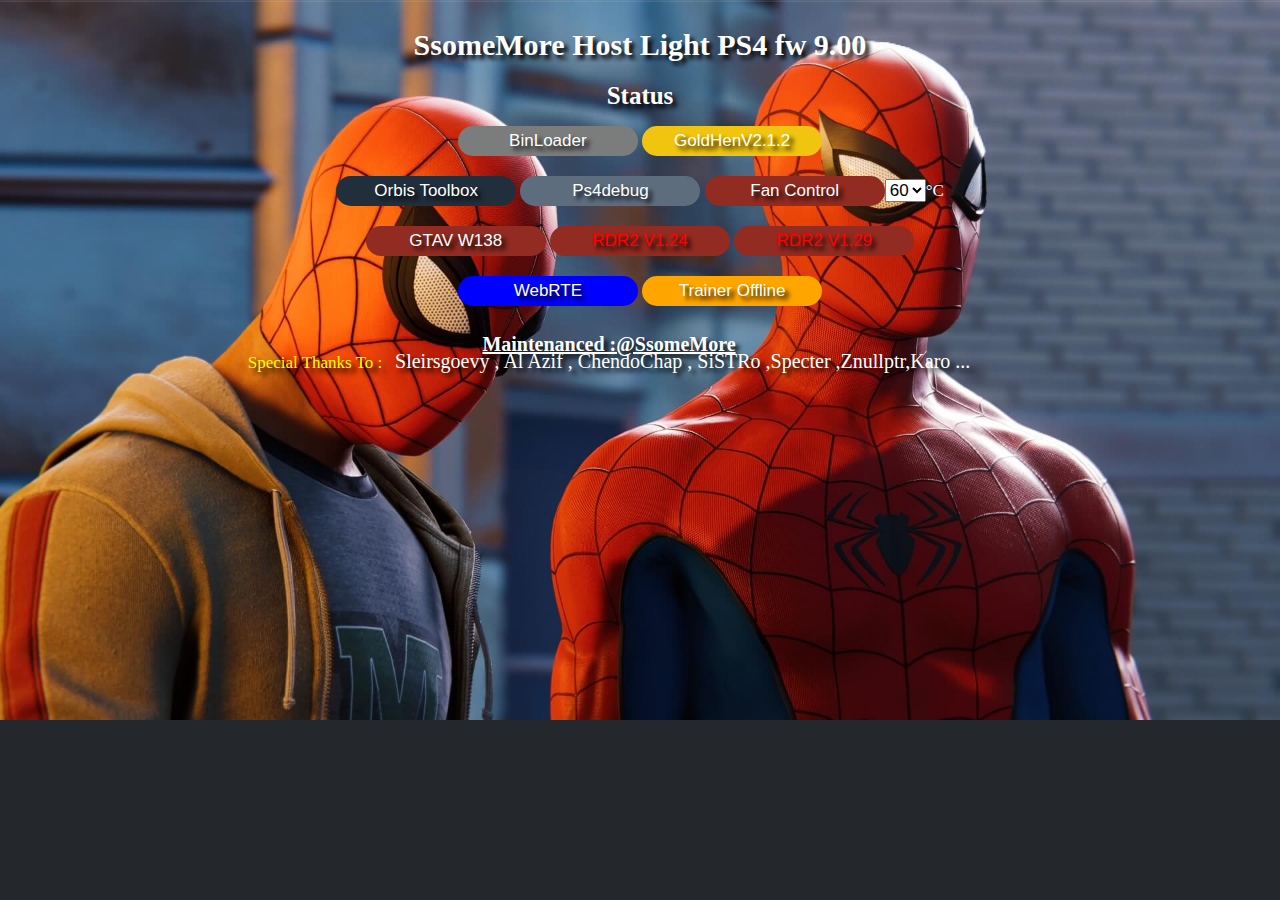
<file: 900L/index.html>
<html manifest="Cache.manifest">
<head>
<link rel="stylesheet" href="style.css">
<style>
    html, body{
margin:auto;
font-family:Calibri;
font-size:17px;
font-weight:lighter;
text-align:left;
}
.modal {
  display: none; /* Hidden by default */
  position: fixed; /* Stay in place */
  z-index: 1; /* Sit on top */
  padding-top: 100px; /* Location of the box */
  left: 0;
  top: 0;
  width: 100%; /* Full width */
  height: 100%; /* Full height */
  overflow: auto; /* Enable scroll if needed */
  background-color: rgb(0,0,0); /* Fallback color */
  background-color: rgba(0,0,0,0.4); /* Black opacity */
}
 .content {
  width:80%;
  height:15%;
  margin-left:7.5%;
  background:white(0,0,0,0.5);
  color:white;
  margin-top:0%;
  font-size:17px;
  text-align:center;
  border-radius:100px;
  padding:1px;
  line-height:0px;
 }
 .title {
  font-size:30px;
  margin:0;
  padding:0;
  box-sizing:border-box;
  font-weight:bolder;
  margin-bottom:1px;
 }
 .yellow {
  color:yellow;
 }
 .hue {
  color:yellow;
  padding:10px;
  border-radius:100px;
  animation:hue 5s linear infinite;
  -webkit-animation: hue 5s linear infinite;
  box-shadow: 2px 2px 50px yellow;
  color:white;
  background:white(255,255,0,0.4);
 }
 .hue:hover{
  color:yellow;
  background:white;
 }
 @keyframes hue{
 0%{
 filter:hue-rotate(0deg);
 -webkit-filter:hue-rotate(0deg);
 }
 10%{
 box-shadow: 0px 1px 50px yellow;
 }
 20%{
 box-shadow: 1px 1px 50px yellow;
 }
 30%{
 box-shadow: 1px 0px 50px yellow;
 }
 40%{
  box-shadow: 1px -1px 50px yellow;
 }
 50%{
 box-shadow: 0px -1px 50px yellow;
 }
 60%{
 box-shadow: -1px -1px 50px yellow;
 }
 70%{
 box-shadow: -1px 0px 50px yellow;
 }
 80%{
 box-shadow: -1px 1px 50px yellow;
 }
 90%{
 box-shadow: 0px 1px 50px yellow;
 }
 100%{
 filter:hue-rotate(360deg);
 -webkit-filter:hue-rotate(360deg);
 }
 }
 .text {
  padding-bottom:50px;
 }
  .back {
   font-size:25px;
   margin-top:10px;
   display:block;
   line-height:55px;
   width:20%;
   text-decoration:none;
   height:50px;
   background:white;
   color:black;
   border-radius:100px;
  }
  .back:hover{
   border:2px solid white;
   background:red;
   box-sizing:border-box;
   color:white;
  }
 #psip {
  text-align: center;
  margin-left: 38%;
  margin-right: auto;
  width:15%;
  display:flex;
  position: absolute;
  
  background: rgba(0, 0, 0, 0.500);
  border-radius: 2em;
  border: none;
  padding: 0.8em;
  
  color: #ffffff;
  padding-left: 1.5em;
  
  outline: none;
  box-shadow: 0 4px 6px -5px hsl(0, 0%, 40%), inset 0px 4px 6px -5px hsl(0, 0%, 2%);
  backdrop-filter: blur(5px);
}
/* Modal Content */
.modal-content {
  font-family: BFARNAZ;
  font-size: 18px;
  position: relative;
  background-color: #dddddd;
  margin: auto;
  padding: 0;
  border: 1px solid #888;
  width: 50%;
  box-shadow: 0 4px 8px 0 rgba(0,0,0,0.2),0 6px 20px 0 rgba(0,0,0,0.19);
  -webkit-animation-name: animatetop;
  -webkit-animation-duration: 0.4s;
  animation-name: animatetop;
  animation-duration: 0.4s
}
button {
            background:#922B21;
		    border-radius: 100px;
            width: 180px;
            height: 30px;            
            text-align: center;
			border-bottom-width: 0px;
			border-right-width: 0px;
			border-top-width: 0px;
			border-left-width: 0px;
}
button:hover {
            color: Orange;
            border-radius: 100px;
			background-color: #F17E0B;
}

hr {
padding:0;
margin:0;
opacity:0.1;
}

#progress {
 font-weight:bold;
 text-shadow: 4px 4px 4px ;

 font-size:10px;
}
.pointer {cursor: pointer;}


    </style>
<meta charset="utf-8">
<title>SsomeMore Host Light 9.00</title>
		<script>
			window.applicationCache.ondownloading=function(){document.getElementById("progress").innerHTML="Page Caching Started!!";};
			window.applicationCache.onprogress=function(a){document.getElementById("progress").innerHTML=(Math.round(100*(a.loaded/a.total)))+"%";};
			window.applicationCache.oncached=function(){document.getElementById("progress").innerHTML="Page Cached Successfully Don't Forget to Chace the trainer!!";setTimeout(function(){document.getElementById("progress").innerHTML=" Completed , Now please Chacing Trainer !! "; }, 1500);};
		</script>
<script>
function load_poc(){
var xhr = new XMLHttpRequest();
xhr.responseType = "arraybuffer";
xhr.open("GET",PLfile,true);
xhr.send();
xhr.onreadystatechange=function(){
if (xhr.readyState == 4){
  PLS = xhr.response;
  setTimeout(poc, 1500);
  }
};
}

function LoaderPL() {
if (out_jb == "AllPL")  {
var payload_buffer = chain.syscall(477, 0, 0x300000 , 7, 0x1002, -1, 0);
            var pl = p.array_from_address(payload_buffer, PLS.byteLength*4);
            var buf = new Uint32Array(PLS);
            pl.set(buf,0);
            var pthread = p.malloc(0x10);
            chain.call(libKernelBase.add32(OFFSET_lk_pthread_create), pthread, 0x0, payload_buffer, 0);
            allset();
}
else if (out_jb == "MLD")  {
var payload_buffer = chain.syscall(477, 0, 0x300000 , 7, 0x1002, -1, 0);
            var pl = p.array_from_address(payload_buffer, PLS.byteLength*4);
            var buf = new Uint32Array(PLS);
            pl.set(buf,0);
            var pthread = p.malloc(0x10);
            chain.call(libKernelBase.add32(OFFSET_lk_pthread_create), pthread, 0x0, payload_buffer, 0);
            Mset();
}
else if (out_jb == "JB")  {
allset();
}

else if (out_jb == "BinLD") {
    var payload_buffer = chain.syscall(477, 0x0, 0x300000, 0x7, 0x1000, 0xFFFFFFFF, 0);
    var payload_loader = p.malloc32(0x1000);
    
    var loader_writer = payload_loader.backing;
    loader_writer[0] = 0x56415741;
    loader_writer[1] = 0x83485541;
    loader_writer[2] = 0x894818EC;
    loader_writer[3] = 0xC748243C;
    loader_writer[4] = 0x10082444;
    loader_writer[5] = 0x483C2302;
    loader_writer[6] = 0x102444C7;
    loader_writer[7] = 0x00000000;
    loader_writer[8] = 0x000002BF;
    loader_writer[9] = 0x0001BE00;
    loader_writer[10] = 0xD2310000;
    loader_writer[11] = 0x00009CE8;
    loader_writer[12] = 0xC7894100;
    loader_writer[13] = 0x8D48C789;
    loader_writer[14] = 0xBA082474;
    loader_writer[15] = 0x00000010;
    loader_writer[16] = 0x000095E8;
    loader_writer[17] = 0xFF894400;
    loader_writer[18] = 0x000001BE;
    loader_writer[19] = 0x0095E800;
    loader_writer[20] = 0x89440000;
    loader_writer[21] = 0x31F631FF;
    loader_writer[22] = 0x0062E8D2;
    loader_writer[23] = 0x89410000;
    loader_writer[24] = 0x2C8B4CC6;
    loader_writer[25] = 0x45C64124;
    loader_writer[26] = 0x05EBC300;
    loader_writer[27] = 0x01499848;
    loader_writer[28] = 0xF78944C5;
    loader_writer[29] = 0xBAEE894C;
    loader_writer[30] = 0x00001000;
    loader_writer[31] = 0x000025E8;
    loader_writer[32] = 0x7FC08500;
    loader_writer[33] = 0xFF8944E7;
    loader_writer[34] = 0x000026E8;
    loader_writer[35] = 0xF7894400;
    loader_writer[36] = 0x00001EE8;
    loader_writer[37] = 0x2414FF00;
    loader_writer[38] = 0x18C48348;
    loader_writer[39] = 0x5E415D41;
    loader_writer[40] = 0x31485F41;
    loader_writer[41] = 0xC748C3C0;
    loader_writer[42] = 0x000003C0;
    loader_writer[43] = 0xCA894900;
    loader_writer[44] = 0x48C3050F;
    loader_writer[45] = 0x0006C0C7;
    loader_writer[46] = 0x89490000;
    loader_writer[47] = 0xC3050FCA;
    loader_writer[48] = 0x1EC0C748;
    loader_writer[49] = 0x49000000;
    loader_writer[50] = 0x050FCA89;
    loader_writer[51] = 0xC0C748C3;
    loader_writer[52] = 0x00000061;
    loader_writer[53] = 0x0FCA8949;
    loader_writer[54] = 0xC748C305;
    loader_writer[55] = 0x000068C0;
    loader_writer[56] = 0xCA894900;
    loader_writer[57] = 0x48C3050F;
    loader_writer[58] = 0x006AC0C7;
    loader_writer[59] = 0x89490000;
    loader_writer[60] = 0xC3050FCA;
    chain.syscall(74, payload_loader, 0x4000, (0x1 | 0x2 | 0x4));

    var pthread = p.malloc(0x10);
    //
    {
        chain.fcall(window.syscalls[203], payload_buffer, 0x300000);
        chain.fcall(libKernelBase.add32(OFFSET_lk_pthread_create), pthread, 0x0, payload_loader, payload_buffer);
    }
    chain.run();
    Binset();
}

}

function allset() {
window.progress.innerHTML= LoadedMSG
}

function Binset() {
window.progress.innerHTML="Payload Loaded. Send payloads to port 9020";
alert("Payload Loaded. Send payloads to port 9020");
}

function Mset() {
window.progress.innerHTML="Payload Loaded. Send payloads to port 9021";
alert("Payload Loaded. Send payloads to port 9021");
}

function loadScript(path)
{
    var xhr = new XMLHttpRequest(path);
    xhr.open("GET", path, false);
    xhr.send('');
    return xhr.responseText;
}

function print(){}

function Linux1(){
progress.innerHTML="LinuxLoader 1GB loading... please wait";
LoadedMSG="LinuxLoader Loaded";
setTimeout(function(){
eval.call(window, loadScript('netcat.js')
+loadScript('exploit.js')
+loadScript('malloc.js')
+loadScript('ropb2.js')
+loadScript('syscalls.js')
+loadScript('syscalls2.js')
+loadScript('LinuxLoader.js')
+loadScript('mira.js')
+loadScript('relocator.js'));
}, 1000);
}

function Linux2(){
progress.innerHTML="LinuxLoader 2GB loading... please wait";
LoadedMSG="LinuxLoader Loaded";
setTimeout(function(){
eval.call(window, loadScript('netcat.js')
+loadScript('exploit.js')
+loadScript('malloc.js')
+loadScript('ropb2.js')
+loadScript('syscalls.js')
+loadScript('syscalls2.js')
+loadScript('LinuxLoader2gb.js')
+loadScript('mira.js')
+loadScript('relocator.js'));
}, 1000);
}

function Linux3(){
progress.innerHTML="LinuxLoader 3GB loading... please wait";
LoadedMSG="LinuxLoader Loaded";
setTimeout(function(){
eval.call(window, loadScript('netcat.js')
+loadScript('exploit.js')
+loadScript('malloc.js')
+loadScript('ropb2.js')
+loadScript('syscalls.js')
+loadScript('syscalls2.js')
+loadScript('LinuxLoader3gb.js')
+loadScript('mira.js')
+loadScript('relocator.js'));
}, 1000);
}

function Linux4(){
progress.innerHTML="LinuxLoader 4GB loading... please wait";
LoadedMSG="LinuxLoader Loaded";
setTimeout(function(){
eval.call(window, loadScript('netcat.js')
+loadScript('exploit.js')
+loadScript('malloc.js')
+loadScript('ropb2.js')
+loadScript('syscalls.js')
+loadScript('syscalls2.js')
+loadScript('LinuxLoader4gb.js')
+loadScript('mira.js')
+loadScript('relocator.js'));
}, 1000);
}

function Linux5(){
progress.innerHTML="LinuxLoader 5GB loading... please wait";
LoadedMSG="LinuxLoader Loaded";
setTimeout(function(){
eval.call(window, loadScript('netcat.js')
+loadScript('exploit.js')
+loadScript('malloc.js')
+loadScript('ropb2.js')
+loadScript('syscalls.js')
+loadScript('syscalls2.js')
+loadScript('LinuxLoader5gb.js')
+loadScript('mira.js')
+loadScript('relocator.js'));
}, 1000);
}

function Mira(){
progress.innerHTML="Mira loading... please wait";
LoadedMSG="Mira Loaded";
setTimeout(function(){
eval.call(window, loadScript('netcat.js')
+loadScript('exploit.js')
+loadScript('malloc.js')
+loadScript('ropb2.js')
+loadScript('syscalls.js')
+loadScript('syscalls2.js')
+loadScript('mira2.js')
+loadScript('mira.js')
+loadScript('relocator.js'));
}, 1000);
}

function goldhen(){
    progress.innerHTML="Goldhen loading... please wait";
    LoadedMSG="GoldHEN 2.0b Loaded";
    PLfile = "goldhen2b.bin";
    out_jb = "AllPL";
    load_poc();
}

function goldhen2(){
    progress.innerHTML="Goldhen 2.0b2 loading... please wait";
    LoadedMSG="GoldHEN 2.0b2 Loaded";
    PLfile = "goldhen2b2.bin";
    out_jb = "AllPL";
    load_poc();
}

function goldhen212(){
    progress.innerHTML="Goldhen 2.1.2 loading... please wait";
    LoadedMSG="GoldHEN 2.1.2 Loaded";
    PLfile = "goldhen_2.1.2_900.bin";
    out_jb = "AllPL";
    load_poc();
}

function load_PS4Debug(){
    progress.innerHTML="PS4Debug loading... please wait"; LoadedMSG="PS4Debug Loaded";
    PLfile = "ps4debug.bin";
    out_jb = "AllPL";
    load_poc();
}

function load_permanentuart(){
    progress.innerHTML="permanentuart loading... please wait"; LoadedMSG="permanentuart Loaded";
    PLfile = "permanentuart.bin";
    out_jb = "AllPL";     load_poc();
}

function load_App2USB(){
    progress.innerHTML="app2usb loading... please wait"; LoadedMSG="app2usb Loaded";
    PLfile = "app2usb.bin";
    out_jb = "AllPL";     load_poc();
}

function load_BackupDB(){
    progress.innerHTML="backupdb loading... please wait"; LoadedMSG="backupdb Loaded";
    PLfile = "backupdb.bin";
    out_jb = "AllPL";     load_poc();
}

function load_DumperG(){
    progress.innerHTML="Dumper Game loading... please wait"; LoadedMSG="Dumper Game Loaded";
    PLfile = "DumperG.bin";
    out_jb = "AllPL";     load_poc();
}

function load_DumperU(){
    progress.innerHTML="Dumper Game Update loading... please wait"; LoadedMSG="Dumper Game Update Loaded";
    PLfile = "DumperU.bin";
    out_jb = "AllPL";     load_poc();
}

function load_DumperMGU(){
    progress.innerHTML="Dumper Merged Games and Update loading... please wait"; LoadedMSG="Dumper Merged Games and Update Loaded";
    PLfile = "DumperMGU.bin";
    out_jb = "AllPL";     load_poc();
}

function load_DumperSGU(){
    progress.innerHTML="Dumper Seperate Games and Update loading... please wait"; LoadedMSG="Dumper Seperate Games and Update Loaded";
    PLfile = "DumperSGU.bin";
    out_jb = "AllPL";     load_poc();
}

function load_KernelDumper(){
    progress.innerHTML="kerneldumper loading... please wait"; LoadedMSG="kerneldumper Loaded";
    PLfile = "kerneldumper.bin";
    out_jb = "AllPL";     load_poc();
}

function load_ModuleDumper(){
    progress.innerHTML="ModuleDumper loading... please wait"; LoadedMSG="ModuleDumper Loaded";
    PLfile = "mdumper.bin";
    out_jb = "AllPL";     load_poc();
}

function load_RestoreDB(){
    progress.innerHTML="RestoreDB loading... please wait"; LoadedMSG="RestoreDB Loaded";
    PLfile = "restoredb.bin";
    out_jb = "AllPL";     load_poc();
}

function load_DisableASLR(){
    progress.innerHTML="DisableASLR loading... please wait"; LoadedMSG="DisableASLR Loaded";
    PLfile = "disableaslr.bin";
    out_jb = "AllPL";     load_poc();
}

function load_DisableUpdates(){
    progress.innerHTML="DisableUpdates loading... please wait"; LoadedMSG="DisableUpdates Loaded";
    PLfile = "disableupdates.bin";
    out_jb = "AllPL";
    load_poc();
}

function load_EnableUpdates(){
    progress.innerHTML="EnableUpdates loading... please wait"; LoadedMSG="EnableUpdates Loaded";
    PLfile = "enableupdates.bin";
    out_jb = "AllPL";     load_poc();
}

function load_EnableBrowser(){
    progress.innerHTML="EnableBrowser loading... please wait"; LoadedMSG="EnableBrowser Loaded";
    PLfile = "enablebrowser.bin";
    out_jb = "AllPL";     load_poc();
}

function load_ExitIDU(){
    progress.innerHTML="ExitIDU loading... please wait"; LoadedMSG="ExitIDU Loaded";
    PLfile = "exitidu.bin";
    out_jb = "AllPL";     load_poc();
}
  
function load_FTP(){
    progress.innerHTML="FTP loading... please wait"; LoadedMSG="FTP Loaded";
    PLfile = "ftp.bin";
    out_jb = "AllPL";     load_poc();
}
  
function load_HistoryBlocker(){
    progress.innerHTML="HistoryBlocker loading... please wait"; LoadedMSG="HistoryBlocker Loaded";
    PLfile = "historyblocker.bin";
    out_jb = "AllPL";     load_poc();
}
  
function load_RIFRenamer(){
    progress.innerHTML="RIFRenamer loading... please wait"; LoadedMSG="RIFRenamer Loaded";
    PLfile = "rifrenamer.bin";
    out_jb = "AllPL";     load_poc();
}
  
function load_Orbis(){
    progress.innerHTML="Orbis-Toolbox loading... please wait"; LoadedMSG="Orbis-Toolbox Loaded";
    PLfile = "Orbis-Toolbox-900.bin";
    out_jb = "AllPL";     load_poc();
}

function load_GTAAr0(){
    progress.innerHTML="Payload loading... please wait"; LoadedMSG="Payload Loaded";
    PLfile = "gtava0.bin";
    out_jb = "AllPL";     load_poc();
}

function load_GTAAr1(){
    progress.innerHTML="Payload loading... please wait"; LoadedMSG="Payload Loaded";
    PLfile = "gtava1.bin";
    out_jb = "AllPL";     load_poc();
}

function load_GTAAr2(){
    progress.innerHTML="Payload loading... please wait"; LoadedMSG="Payload Loaded";
    PLfile = "gtava2.bin";
    out_jb = "AllPL";     load_poc();
}

function load_GTAAr3(){
    progress.innerHTML="Payload loading... please wait"; LoadedMSG="Payload Loaded";
    PLfile = "gtava3.bin";
    out_jb = "AllPL";     load_poc();
}

function load_GTAL(){
    progress.innerHTML="Payload loading... please wait"; LoadedMSG="Payload Loaded";
    PLfile = "gtavl.bin";
    out_jb = "AllPL";     load_poc();
}

function load_expul(){
    progress.innerHTML="Payload loading... please wait"; LoadedMSG="Payload Loaded";
    PLfile = "LushModz-1.0-9.00.bin";
    out_jb = "AllPL";     load_poc();
}

function load_expul2(){
    progress.innerHTML="Payload loading... please wait"; LoadedMSG="Payload Loaded";
    PLfile = "LushModz-3.0-9.00.bin";
    out_jb = "AllPL";     load_poc();
}

function load_GTABQ(){
    progress.innerHTML="Payload loading... please wait"; LoadedMSG="Payload Loaded";
    PLfile = "BeefQueefMod.bin";
    out_jb = "AllPL";     load_poc();
}

function load_GTABQ2(){
    progress.innerHTML="Payload loading... please wait"; LoadedMSG="Payload Loaded";
    PLfile = "BeefQueefMod134.bin";
    out_jb = "AllPL";     load_poc();
}

function load_GTABQ3(){
    progress.innerHTML="Payload loading... please wait"; LoadedMSG="Payload Loaded";
    PLfile = "BeefQueefMod138.bin";
    out_jb = "AllPL";     load_poc();
}

function load_GTAVMB(){
    progress.innerHTML="Payload loading... please wait"; LoadedMSG="Payload Loaded";
    PLfile = "gtavmb127.bin";
    out_jb = "AllPL";     load_poc();
}

function load_GTAVLTS(){
    progress.innerHTML="Payload loading... please wait"; LoadedMSG="Payload Loaded";
    PLfile = "gtavLTS127.bin";
    out_jb = "AllPL";     load_poc();
}

function load_Wilde32(){
    progress.innerHTML="Payload loading... please wait"; LoadedMSG="Payload Loaded";
    PLfile = "WildeModz-1.32.bin";
    out_jb = "AllPL";     load_poc();
}

function load_Wilde33(){
    progress.innerHTML="Payload loading... please wait"; LoadedMSG="Payload Loaded";
    PLfile = "WildeModz-1.33.bin";
    out_jb = "AllPL";     load_poc();
}

function load_Wilde38(){
    progress.innerHTML="Payload loading... please wait"; LoadedMSG="Payload Loaded";
    PLfile = "WildeModz-1.38.bin";
    out_jb = "AllPL";     load_poc();
}

function load_Oysters100(){
    progress.innerHTML="Payload loading... please wait"; LoadedMSG="Payload Loaded";
    PLfile = "Oysters1.00.bin";
    out_jb = "AllPL";     load_poc();
}

function load_Oysters113(){
    progress.innerHTML="Payload loading... please wait"; LoadedMSG="Payload Loaded";
    PLfile = "Oysters1.13.bin";
    out_jb = "AllPL";     load_poc();
}

function load_Oysters119(){
    progress.innerHTML="Payload loading... please wait"; LoadedMSG="Payload Loaded";
    PLfile = "Oysters1.19.bin";
    out_jb = "AllPL";     load_poc();
}

function load_Oysters124(){
    progress.innerHTML="Payload loading... please wait"; LoadedMSG="Payload Loaded";
    PLfile = "Oysters1.24.bin";
    out_jb = "AllPL";     load_poc();
}

function load_Oysters129(){
    progress.innerHTML="Payload loading... please wait"; LoadedMSG="Payload Loaded";
    PLfile = "Oysters1.29.bin";
    out_jb = "AllPL";     load_poc();
}


function load_ToDex(){
    progress.innerHTML="Payload loading... please wait"; LoadedMSG="Payload Loaded";
    PLfile = "ToDex.bin";
    out_jb = "AllPL";     load_poc();
}

function load_WebRTE(){
    progress.innerHTML="Payload loading... please wait"; LoadedMSG="Payload Loaded";
    PLfile = "WebRTE.bin";
    out_jb = "AllPL";     load_poc();
}

function load_fan(){
    progress.innerHTML="Payload loading... please wait"; LoadedMSG="Payload Loaded";
    PLfile = "fan"+tempC.value+".bin";
    out_jb = "AllPL";
    load_poc();
}

function Mloader(){
    progress.innerHTML="Payload loading... please wait"; LoadedMSG="Payload Loaded";
    PLfile = "MiraLoader.bin";
    out_jb = "MLD";
    load_poc();
}

function Bloader(){
    progress.innerHTML="Payload loading... please wait"; LoadedMSG="Payload Loaded";
    out_jb = "BinLD";
    setTimeout(poc, 1500);
}

function JB(){
    progress.innerHTML="Jailbreaking... please wait"; LoadedMSG="Jailbreak Done";
    out_jb = "JB";
    setTimeout(poc, 1500);
}

function allmods(){
all.style.display = "none";
gtav.style.display = "block";
		}
function backall(){
all.style.display = "block";
gtav.style.display = "none";
		}
</script>
<script src="int64.js"></script>
<script src="rop.js"></script>
<script src="kexploit.js"></script>
<script src="webkit.js"></script>
</head>
<style>
body {
  background-image: url('img.jpg');
  background-size: 100%;
  background-repeat: no-repeat;
}
</style>
<hr>
<h1 style='text-shadow: 4px 4px 4px black;font-size:30px;text-align:center;text-shadow: 4px 4px 4px black;color:White;margin-top:2%;'>SsomeMore Host Light PS4 fw 9.00 </h1>
<h1 id=progress style='font-size:25px;text-align:center;text-shadow: 4px 4px 4px black;color:white;'>Status</h1>
<div id=all style="text-align:center;">
<button id="button-Payload" onMouseOver="progress.innerHTML='Binloader Port 9020 for PS4 9.00 Fw'"; onmouseout="progress.innerHTML='Status'" type="button" onclick="Bloader()" style='font-size:17px;text-align:center;text-shadow: 4px 4px 4px black;background-color:#7B7D7D ;color:white' > BinLoader </button>
<button id="button-Payload" onMouseOver="progress.innerHTML='GoldHen v2.1.2 by SISTR0 for PS4 9.00 Fw'"; onmouseout="progress.innerHTML='Status'" type="button" onclick="goldhen212()" style='font-size:17px;text-align:center;text-shadow: 4px 4px 4px black;background-color:#F1C40F;color:white' > GoldHenV2.1.2</button>
<br><br>
<button id="button-Payload" onMouseOver="progress.innerHTML='Orbis Toolbox Loader Alfa 1190 for PS4 9.00 fw'"; onmouseout="progress.innerHTML='Status'" type="button" onclick="load_Orbis()" style='font-size:17px;text-align:center;text-shadow: 4px 4px 4px black;background-color:#212F3C;color:white' > Orbis Toolbox </button>
<button id="button-Payload" onMouseOver="progress.innerHTML='ps4debug for PS4 9.00 fw'"; onmouseout="progress.innerHTML='Status'" type="button" onclick="load_PS4Debug()" style='font-size:17px;text-align:center;text-shadow: 4px 4px 4px black;background-color:#5D6D7E;color:white' > Ps4debug </button>
<button id="button-Payload" onMouseOver="progress.innerHTML='Set the desired temperature that the PS4 fan starts'"; onmouseout="progress.innerHTML='Status'" type="button" onclick="load_fan()" style='font-size:17px;text-align:center;text-shadow: 4px 4px 4px black;color:white' > Fan Control </button><select style='font-size:17px;text-align:center;color:black' id="tempC"></select><a style='font-size:17px;text-align:center;color:white;'>&#176;C</a>
<br><br>
<button id="button-Payload" onMouseOver="progress.innerHTML='GTAV Expulsion Mode Menu 1.38 v1.3 by x_WildeModz_x for 900 '"; onmouseout="progress.innerHTML='Status'" type="button" onclick="load_Wilde38()" style='font-size:17px;text-align:center;text-shadow: 4px 4px 4px black;color:white' > GTAV W138 </button>
<button id="button-Payload" onMouseOver="progress.innerHTML='Red dead redemption 2 mod  menu 1.24 V1.3.5 by RF0oDxM0Dz (R1 + Square) '"; onmouseout="progress.innerHTML='Status'" type="button" onclick="load_Oysters124()" style='font-size:17px;text-align:center;text-shadow: 4px 4px 4px black;color:red' > RDR2 V1.24 </button>
<button id="button-Payload" onMouseOver="progress.innerHTML='Red dead redemption 2 mod  menu 1.29 V1.3.5 by RF0oDxM0Dz (R1 + Square) '"; onmouseout="progress.innerHTML='Status'" type="button" onclick="load_Oysters129()" style='font-size:17px;text-align:center;text-shadow: 4px 4px 4px black;color:red' > RDR2 V1.29 </button>
<br><br>
<button id="button-Payload" onMouseOver="progress.innerHTML='WebRTE for PS4 9.00 fw'"; onmouseout="progress.innerHTML='Status'" type="button" onclick="load_WebRTE()" style='font-size:17px;text-align:center;text-shadow: 4px 4px 4px black;background-color:blue;color:white' > WebRTE </button>
<a href="http://ssomemorexkaro.rf.gd/"><button class="pointer" onMouseOver="progress.innerHTML='Offline Trainer updated : 28.2.2022 '"; onmouseout="progress.innerHTML='Status'" type="button" onclick="Loading..." style='font-size:17px;text-align:center;text-shadow: 4px 4px 4px black;background-color:Orange;color:white' > Trainer Offline </button>
<br><br>
<div class="content" >
 	    <div class="text" >
			<h1 style="text-shadow: 5px 5px 5px black;" class="yellow" ><a href="https://twitter.com/Ssomemore" style="font-size:20px;text-align:center;text-shadow: 4px 4px 4px black;color:white;">Maintenanced :@SsomeMore</a></h1>
			<br>
			<br>
 	        <br><br><br><br><span style="text-shadow: 5px 5px 5px black;" class="yellow" >Special Thanks To :</span >&nbsp;&nbsp; <a style="font-size:20px;text-align:center;text-shadow: 4px 4px 4px black;color:white;">Sleirsgoevy , Al Azif , ChendoChap , SiSTRo ,Specter ,Znullptr,Karo ... </a>
	    </div>
</div>
<script>
localStorage.setItem('fanthreshold', tempC.value);
for(var i=50; i<=80; i=i+5){
    var select = document.getElementById("tempC");
    var option = document.createElement("OPTION");
	select.options.add(option);
	option.text = i;
	option.value = i;
}
tempC.value=60;
</script>
</body>

</html>
</file>
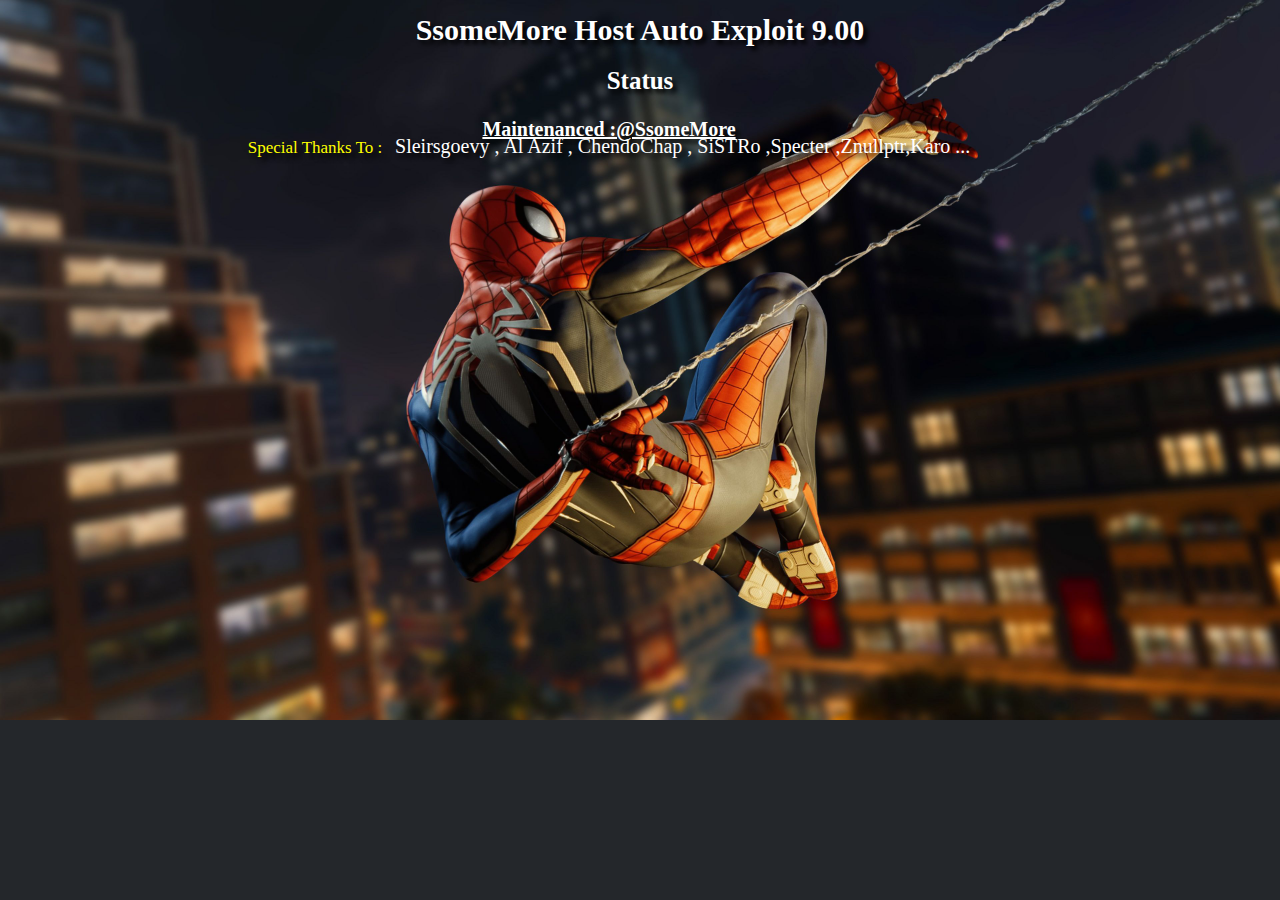
<file: 900NA/index.html>
<html manifest="Cache.manifest">
<head>
<link rel="stylesheet" href="style.css">
<style>
    html, body{
margin:auto;
font-family:Calibri;
font-size:17px;
font-weight:lighter;
text-align:left;
}
.modal {
  display: none; /* Hidden by default */
  position: fixed; /* Stay in place */
  z-index: 1; /* Sit on top */
  padding-top: 100px; /* Location of the box */
  left: 0;
  top: 0;
  width: 100%; /* Full width */
  height: 100%; /* Full height */
  overflow: auto; /* Enable scroll if needed */
  background-color: rgb(0,0,0); /* Fallback color */
  background-color: rgba(0,0,0,0.4); /* Black opacity */
}
 .content {
  width:80%;
  height:15%;
  margin-left:7.5%;
  background:white(0,0,0,0.5);
  color:white;
  margin-top:0%;
  font-size:17px;
  text-align:center;
  border-radius:100px;
  padding:1px;
  line-height:0px;
 }
 .title {
  font-size:30px;
  margin:0;
  padding:0;
  box-sizing:border-box;
  font-weight:bolder;
  margin-bottom:1px;
 }
 .yellow {
  color:yellow;
 }
 .hue {
  color:yellow;
  padding:10px;
  border-radius:100px;
  animation:hue 5s linear infinite;
  -webkit-animation: hue 5s linear infinite;
  box-shadow: 2px 2px 50px yellow;
  color:white;
  background:white(255,255,0,0.4);
 }
 .hue:hover{
  color:yellow;
  background:white;
 }
 @keyframes hue{
 0%{
 filter:hue-rotate(0deg);
 -webkit-filter:hue-rotate(0deg);
 }
 10%{
 box-shadow: 0px 1px 50px yellow;
 }
 20%{
 box-shadow: 1px 1px 50px yellow;
 }
 30%{
 box-shadow: 1px 0px 50px yellow;
 }
 40%{
  box-shadow: 1px -1px 50px yellow;
 }
 50%{
 box-shadow: 0px -1px 50px yellow;
 }
 60%{
 box-shadow: -1px -1px 50px yellow;
 }
 70%{
 box-shadow: -1px 0px 50px yellow;
 }
 80%{
 box-shadow: -1px 1px 50px yellow;
 }
 90%{
 box-shadow: 0px 1px 50px yellow;
 }
 100%{
 filter:hue-rotate(360deg);
 -webkit-filter:hue-rotate(360deg);
 }
 }
 .text {
  padding-bottom:50px;
 }
  .back {
   font-size:25px;
   margin-top:10px;
   display:block;
   line-height:55px;
   width:20%;
   text-decoration:none;
   height:50px;
   background:white;
   color:black;
   border-radius:100px;
  }
  .back:hover{
   border:2px solid white;
   background:red;
   box-sizing:border-box;
   color:white;
  }
 #psip {
  text-align: center;
  margin-left: 38%;
  margin-right: auto;
  width:15%;
  display:flex;
  position: absolute;
  
  background: rgba(0, 0, 0, 0.500);
  border-radius: 2em;
  border: none;
  padding: 0.8em;
  
  color: #ffffff;
  padding-left: 1.5em;
  
  outline: none;
  box-shadow: 0 4px 6px -5px hsl(0, 0%, 40%), inset 0px 4px 6px -5px hsl(0, 0%, 2%);
  backdrop-filter: blur(5px);
}
/* Modal Content */
.modal-content {
  font-family: BFARNAZ;
  font-size: 18px;
  position: relative;
  background-color: #dddddd;
  margin: auto;
  padding: 0;
  border: 1px solid #888;
  width: 50%;
  box-shadow: 0 4px 8px 0 rgba(0,0,0,0.2),0 6px 20px 0 rgba(0,0,0,0.19);
  -webkit-animation-name: animatetop;
  -webkit-animation-duration: 0.4s;
  animation-name: animatetop;
  animation-duration: 0.4s
}
button {
            background:#B02A1F;
		    border-radius: 100px;
            width: 180px;
            height: 30px;            
            text-align: center;
			border-bottom-width: 0px;
			border-right-width: 0px;
			border-top-width: 0px;
			border-left-width: 0px;
}
button:hover {
            color: Orange;
            border-radius: 100px;
			background-color: #B0491F ;
}

hr {
padding:0;
margin:0;
opacity:0.1;
}

#progress {
 font-weight:bold;
 text-shadow: 4px 4px 4px ;

 font-size:10px;
}
.pointer {cursor: pointer;}


    </style>
<meta charset="utf-8">
<title>SsomeMore Host Auto Exploit 9.00</title>
		<script>
			window.applicationCache.ondownloading=function(){document.getElementById("progressx").innerHTML="Page Caching Started!!";};
			window.applicationCache.onprogress=function(a){document.getElementById("progressx").innerHTML=(Math.round(100*(a.loaded/a.total)))+"%";};
			window.applicationCache.oncached=function(){document.getElementById("progressx").innerHTML="Page Cached Successfully!!";setTimeout(function(){document.getElementById("progressx").innerHTML="Turn Off the Internet & Reopen the Page !!"; }, 1500);};
		</script>
<script>
function load_poc(){
var xhr = new XMLHttpRequest();
xhr.responseType = "arraybuffer";
xhr.open("GET",PLfile,true);
xhr.send();
xhr.onreadystatechange=function(){
if (xhr.readyState == 4){
  PLS = xhr.response;
  LoaderPL(); 
  }
};
}

function LoaderPL() {
if (out_jb == "AllPL")  {
var payload_buffer = chain.syscall(477, 0, 0x300000 , 7, 0x1002, -1, 0);
            var pl = p.array_from_address(payload_buffer, PLS.byteLength*4);
            var buf = new Uint32Array(PLS);
            pl.set(buf,0);
            var pthread = p.malloc(0x10);
            chain.call(libKernelBase.add32(OFFSET_lk_pthread_create), pthread, 0x0, payload_buffer, 0);
            allset();
}
if (out_jb == "MLD")  {
var payload_buffer = chain.syscall(477, 0, 0x300000 , 7, 0x1002, -1, 0);
            var pl = p.array_from_address(payload_buffer, PLS.byteLength*4);
            var buf = new Uint32Array(PLS);
            pl.set(buf,0);
            var pthread = p.malloc(0x10);
            chain.call(libKernelBase.add32(OFFSET_lk_pthread_create), pthread, 0x0, payload_buffer, 0);
            Mset();
}
else if (out_jb == "BinLD") {
    var payload_buffer = chain.syscall(477, 0x0, 0x300000, 0x7, 0x1000, 0xFFFFFFFF, 0);
    var payload_loader = p.malloc32(0x1000);
    
    var loader_writer = payload_loader.backing;
    loader_writer[0] = 0x56415741;
    loader_writer[1] = 0x83485541;
    loader_writer[2] = 0x894818EC;
    loader_writer[3] = 0xC748243C;
    loader_writer[4] = 0x10082444;
    loader_writer[5] = 0x483C2302;
    loader_writer[6] = 0x102444C7;
    loader_writer[7] = 0x00000000;
    loader_writer[8] = 0x000002BF;
    loader_writer[9] = 0x0001BE00;
    loader_writer[10] = 0xD2310000;
    loader_writer[11] = 0x00009CE8;
    loader_writer[12] = 0xC7894100;
    loader_writer[13] = 0x8D48C789;
    loader_writer[14] = 0xBA082474;
    loader_writer[15] = 0x00000010;
    loader_writer[16] = 0x000095E8;
    loader_writer[17] = 0xFF894400;
    loader_writer[18] = 0x000001BE;
    loader_writer[19] = 0x0095E800;
    loader_writer[20] = 0x89440000;
    loader_writer[21] = 0x31F631FF;
    loader_writer[22] = 0x0062E8D2;
    loader_writer[23] = 0x89410000;
    loader_writer[24] = 0x2C8B4CC6;
    loader_writer[25] = 0x45C64124;
    loader_writer[26] = 0x05EBC300;
    loader_writer[27] = 0x01499848;
    loader_writer[28] = 0xF78944C5;
    loader_writer[29] = 0xBAEE894C;
    loader_writer[30] = 0x00001000;
    loader_writer[31] = 0x000025E8;
    loader_writer[32] = 0x7FC08500;
    loader_writer[33] = 0xFF8944E7;
    loader_writer[34] = 0x000026E8;
    loader_writer[35] = 0xF7894400;
    loader_writer[36] = 0x00001EE8;
    loader_writer[37] = 0x2414FF00;
    loader_writer[38] = 0x18C48348;
    loader_writer[39] = 0x5E415D41;
    loader_writer[40] = 0x31485F41;
    loader_writer[41] = 0xC748C3C0;
    loader_writer[42] = 0x000003C0;
    loader_writer[43] = 0xCA894900;
    loader_writer[44] = 0x48C3050F;
    loader_writer[45] = 0x0006C0C7;
    loader_writer[46] = 0x89490000;
    loader_writer[47] = 0xC3050FCA;
    loader_writer[48] = 0x1EC0C748;
    loader_writer[49] = 0x49000000;
    loader_writer[50] = 0x050FCA89;
    loader_writer[51] = 0xC0C748C3;
    loader_writer[52] = 0x00000061;
    loader_writer[53] = 0x0FCA8949;
    loader_writer[54] = 0xC748C305;
    loader_writer[55] = 0x000068C0;
    loader_writer[56] = 0xCA894900;
    loader_writer[57] = 0x48C3050F;
    loader_writer[58] = 0x006AC0C7;
    loader_writer[59] = 0x89490000;
    loader_writer[60] = 0xC3050FCA;
    chain.syscall(74, payload_loader, 0x4000, (0x1 | 0x2 | 0x4));

    var pthread = p.malloc(0x10);
    //
    {
        chain.fcall(window.syscalls[203], payload_buffer, 0x300000);
        chain.fcall(libKernelBase.add32(OFFSET_lk_pthread_create), pthread, 0x0, payload_loader, payload_buffer);
    }
    chain.run();
    Binset();
}

}

function jbdone() {
all.style.display = "block";
}

function allset() {
window.progress.innerHTML= LoadedMSG
}

function Binset() {
window.progress.innerHTML="Payload Loaded. Send payloads to port 9020";
alert("Payload Loaded. Send payloads to port 9020");
}

function Mset() {
window.progress.innerHTML="Payload Loaded. Send payloads to port 9021";
alert("Payload Loaded. Send payloads to port 9021");
}

function loadScript(path)
{
    var xhr = new XMLHttpRequest(path);
    xhr.open("GET", path, false);
    xhr.send('');
    return xhr.responseText;
}

function print(){}

function Linux1(){
progress.innerHTML="LinuxLoader 1GB loading... please wait";
LoadedMSG="LinuxLoader Loaded";
setTimeout(function(){
eval.call(window, loadScript('netcat.js')
+loadScript('malloc.js')
+loadScript('ropb2.js')
+loadScript('syscalls.js')
+loadScript('syscalls2.js')
+loadScript('LinuxLoader.js')
+loadScript('mira.js')
+loadScript('relocator.js'));
}, 1000);
}

function Linux2(){
progress.innerHTML="LinuxLoader 2GB loading... please wait";
LoadedMSG="LinuxLoader Loaded";
setTimeout(function(){
eval.call(window, loadScript('netcat.js')
+loadScript('malloc.js')
+loadScript('ropb2.js')
+loadScript('syscalls.js')
+loadScript('syscalls2.js')
+loadScript('LinuxLoader2gb.js')
+loadScript('mira.js')
+loadScript('relocator.js'));
}, 1000);
}

function Linux3(){
progress.innerHTML="LinuxLoader 3GB loading... please wait";
LoadedMSG="LinuxLoader Loaded";
setTimeout(function(){
eval.call(window, loadScript('netcat.js')
+loadScript('malloc.js')
+loadScript('ropb2.js')
+loadScript('syscalls.js')
+loadScript('syscalls2.js')
+loadScript('LinuxLoader3gb.js')
+loadScript('mira.js')
+loadScript('relocator.js'));
}, 1000);
}

function Linux4(){
progress.innerHTML="LinuxLoader 4GB loading... please wait";
LoadedMSG="LinuxLoader Loaded";
setTimeout(function(){
eval.call(window, loadScript('netcat.js')
+loadScript('malloc.js')
+loadScript('ropb2.js')
+loadScript('syscalls.js')
+loadScript('syscalls2.js')
+loadScript('LinuxLoader4gb.js')
+loadScript('mira.js')
+loadScript('relocator.js'));
}, 1000);
}

function Linux5(){
progress.innerHTML="LinuxLoader 5GB loading... please wait";
LoadedMSG="LinuxLoader Loaded";
setTimeout(function(){
eval.call(window, loadScript('netcat.js')
+loadScript('malloc.js')
+loadScript('ropb2.js')
+loadScript('syscalls.js')
+loadScript('syscalls2.js')
+loadScript('LinuxLoader5gb.js')
+loadScript('mira.js')
+loadScript('relocator.js'));
}, 1000);
}

function Mira(){
progress.innerHTML="Mira loading... please wait";
LoadedMSG="LinuxLoader Loaded";
setTimeout(function(){
eval.call(window, loadScript('netcat.js')
+loadScript('malloc.js')
+loadScript('ropb2.js')
+loadScript('syscalls.js')
+loadScript('syscalls2.js')
+loadScript('mira2.js')
+loadScript('mira.js')
+loadScript('relocator.js'));
}, 1000);
}

function goldhen(){
    progress.innerHTML="Goldhen loading... please wait";
    LoadedMSG="GoldHEN 2.0b Loaded";
    PLfile = "goldhen2b.bin";
    out_jb = "AllPL";
    load_poc();
}

function goldhen2(){
    progress.innerHTML="Goldhen 2.0b2 loading... please wait";
    LoadedMSG="GoldHEN 2.0b2 Loaded";
    PLfile = "goldhen2b2.bin";
    out_jb = "AllPL";
    load_poc();
}

function goldhen212(){
    progress.innerHTML="Goldhen 2.1.2 loading... please wait";
    LoadedMSG="GoldHEN 2.1.2 Loaded";
    PLfile = "goldhen_212_900.bin";
    out_jb = "AllPL";
    load_poc();
}

function goldhen222(){
    progress.innerHTML="Goldhen 2.2.2 loading... please wait";
    LoadedMSG="GoldHEN 2.2.2 Loaded";
    PLfile = "goldhen_2.2.2_900.bin";
    out_jb = "AllPL";
    load_poc();
}

function load_PS4Debug(){
    progress.innerHTML="PS4Debug loading... please wait"; LoadedMSG="PS4Debug Loaded";
    PLfile = "ps4debug.bin";
    out_jb = "AllPL";
    load_poc();
}

function load_permanentuart(){
    progress.innerHTML="permanentuart loading... please wait"; LoadedMSG="permanentuart Loaded";
    PLfile = "permanentuart.bin";
    out_jb = "AllPL";     load_poc();
}

function load_App2USB(){
    progress.innerHTML="app2usb loading... please wait"; LoadedMSG="app2usb Loaded";
    PLfile = "app2usb.bin";
    out_jb = "AllPL";     load_poc();
}

function load_BackupDB(){
    progress.innerHTML="backupdb loading... please wait"; LoadedMSG="backupdb Loaded";
    PLfile = "backupdb.bin";
    out_jb = "AllPL";     load_poc();
}

function load_DumperG(){
    progress.innerHTML="Dumper Game loading... please wait"; LoadedMSG="Dumper Game Loaded";
    PLfile = "DumperG.bin";
    out_jb = "AllPL";     load_poc();
}

function load_DumperU(){
    progress.innerHTML="Dumper Game Update loading... please wait"; LoadedMSG="Dumper Game Update Loaded";
    PLfile = "DumperU.bin";
    out_jb = "AllPL";     load_poc();
}

function load_DumperMGU(){
    progress.innerHTML="Dumper Merged Games and Update loading... please wait"; LoadedMSG="Dumper Merged Games and Update Loaded";
    PLfile = "DumperMGU.bin";
    out_jb = "AllPL";     load_poc();
}

function load_DumperSGU(){
    progress.innerHTML="Dumper Seperate Games and Update loading... please wait"; LoadedMSG="Dumper Seperate Games and Update Loaded";
    PLfile = "DumperSGU.bin";
    out_jb = "AllPL";     load_poc();
}

function load_KernelDumper(){
    progress.innerHTML="kerneldumper loading... please wait"; LoadedMSG="kerneldumper Loaded";
    PLfile = "kerneldumper.bin";
    out_jb = "AllPL";     load_poc();
}

function load_ModuleDumper(){
    progress.innerHTML="ModuleDumper loading... please wait"; LoadedMSG="ModuleDumper Loaded";
    PLfile = "mdumper.bin";
    out_jb = "AllPL";     load_poc();
}

function load_RestoreDB(){
    progress.innerHTML="RestoreDB loading... please wait"; LoadedMSG="RestoreDB Loaded";
    PLfile = "restoredb.bin";
    out_jb = "AllPL";     load_poc();
}

function load_DisableASLR(){
    progress.innerHTML="DisableASLR loading... please wait"; LoadedMSG="DisableASLR Loaded";
    PLfile = "disableaslr.bin";
    out_jb = "AllPL";     load_poc();
}

function load_DisableUpdates(){
    progress.innerHTML="DisableUpdates loading... please wait"; LoadedMSG="DisableUpdates Loaded";
    PLfile = "disableupdates.bin";
    out_jb = "AllPL";
    load_poc();
}

function load_EnableUpdates(){
    progress.innerHTML="EnableUpdates loading... please wait"; LoadedMSG="EnableUpdates Loaded";
    PLfile = "enableupdates.bin";
    out_jb = "AllPL";     load_poc();
}

function load_EnableBrowser(){
    progress.innerHTML="EnableBrowser loading... please wait"; LoadedMSG="EnableBrowser Loaded";
    PLfile = "enablebrowser.bin";
    out_jb = "AllPL";     load_poc();
}

function load_ExitIDU(){
    progress.innerHTML="ExitIDU loading... please wait"; LoadedMSG="ExitIDU Loaded";
    PLfile = "exitidu.bin";
    out_jb = "AllPL";     load_poc();
}
  
function load_FTP(){
    progress.innerHTML="FTP loading... please wait"; LoadedMSG="FTP Loaded";
    PLfile = "ftp.bin";
    out_jb = "AllPL";     load_poc();
}
  
function load_HistoryBlocker(){
    progress.innerHTML="HistoryBlocker loading... please wait"; LoadedMSG="HistoryBlocker Loaded";
    PLfile = "historyblocker.bin";
    out_jb = "AllPL";     load_poc();
}
  
function load_RIFRenamer(){
    progress.innerHTML="RIFRenamer loading... please wait"; LoadedMSG="RIFRenamer Loaded";
    PLfile = "rifrenamer.bin";
    out_jb = "AllPL";     load_poc();
}
  
function load_Orbis(){
    progress.innerHTML="Orbis-Toolbox loading... please wait"; LoadedMSG="Orbis-Toolbox Loaded";
    PLfile = "Orbis-Toolbox-900.bin";
    out_jb = "AllPL";     load_poc();
}

function load_GTAAr0(){
    progress.innerHTML="Payload loading... please wait"; LoadedMSG="Payload Loaded";
    PLfile = "gtava0.bin";
    out_jb = "AllPL";     load_poc();
}

function load_GTAAr1(){
    progress.innerHTML="Payload loading... please wait"; LoadedMSG="Payload Loaded";
    PLfile = "gtava1.bin";
    out_jb = "AllPL";     load_poc();
}

function load_GTAAr2(){
    progress.innerHTML="Payload loading... please wait"; LoadedMSG="Payload Loaded";
    PLfile = "gtava2.bin";
    out_jb = "AllPL";     load_poc();
}

function load_GTAAr3(){
    progress.innerHTML="Payload loading... please wait"; LoadedMSG="Payload Loaded";
    PLfile = "gtava3.bin";
    out_jb = "AllPL";     load_poc();
}

function load_GTAL(){
    progress.innerHTML="Payload loading... please wait"; LoadedMSG="Payload Loaded";
    PLfile = "gtavl.bin";
    out_jb = "AllPL";     load_poc();
}

function load_expul(){
    progress.innerHTML="Payload loading... please wait"; LoadedMSG="Payload Loaded";
    PLfile = "LushModz-1.0-9.00.bin";
    out_jb = "AllPL";     load_poc();
}

function load_expul2(){
    progress.innerHTML="Payload loading... please wait"; LoadedMSG="Payload Loaded";
    PLfile = "LushModz-3.0-9.00.bin";
    out_jb = "AllPL";     load_poc();
}

function load_GTABQ(){
    progress.innerHTML="Payload loading... please wait"; LoadedMSG="Payload Loaded";
    PLfile = "BeefQueefMod.bin";
    out_jb = "AllPL";     load_poc();
}

function load_GTABQ2(){
    progress.innerHTML="Payload loading... please wait"; LoadedMSG="Payload Loaded";
    PLfile = "BeefQueefMod134.bin";
    out_jb = "AllPL";     load_poc();
}

function load_GTABQ3(){
    progress.innerHTML="Payload loading... please wait"; LoadedMSG="Payload Loaded";
    PLfile = "BeefQueefMod138.bin";
    out_jb = "AllPL";     load_poc();
}

function load_GTAVMB(){
    progress.innerHTML="Payload loading... please wait"; LoadedMSG="Payload Loaded";
    PLfile = "gtavmb127.bin";
    out_jb = "AllPL";     load_poc();
}

function load_GTAVLTS(){
    progress.innerHTML="Payload loading... please wait"; LoadedMSG="Payload Loaded";
    PLfile = "gtavLTS127.bin";
    out_jb = "AllPL";     load_poc();
}

function load_Wilde32(){
    progress.innerHTML="Payload loading... please wait"; LoadedMSG="Payload Loaded";
    PLfile = "WildeModz-1.32.bin";
    out_jb = "AllPL";     load_poc();
}

function load_Wilde33(){
    progress.innerHTML="Payload loading... please wait"; LoadedMSG="Payload Loaded";
    PLfile = "WildeModz-1.33.bin";
    out_jb = "AllPL";     load_poc();
}

function load_Wilde38(){
    progress.innerHTML="Payload loading... please wait"; LoadedMSG="Payload Loaded";
    PLfile = "WildeModz-1.38.bin";
    out_jb = "AllPL";     load_poc();
}

function load_Oysters100(){
    progress.innerHTML="Payload loading... please wait"; LoadedMSG="Payload Loaded";
    PLfile = "Oysters1.00.bin";
    out_jb = "AllPL";     load_poc();
}

function load_Oysters113(){
    progress.innerHTML="Payload loading... please wait"; LoadedMSG="Payload Loaded";
    PLfile = "Oysters1.13.bin";
    out_jb = "AllPL";     load_poc();
}

function load_Oysters119(){
    progress.innerHTML="Payload loading... please wait"; LoadedMSG="Payload Loaded";
    PLfile = "Oysters1.19.bin";
    out_jb = "AllPL";     load_poc();
}

function load_Oysters124(){
    progress.innerHTML="Payload loading... please wait"; LoadedMSG="Payload Loaded";
    PLfile = "Oysters1.24.bin";
    out_jb = "AllPL";     load_poc();
}

function load_Oysters129(){
    progress.innerHTML="Payload loading... please wait"; LoadedMSG="Payload Loaded";
    PLfile = "Oysters1.29.bin";
    out_jb = "AllPL";     load_poc();
}


function load_ToDex(){
    progress.innerHTML="Payload loading... please wait"; LoadedMSG="Payload Loaded";
    PLfile = "ToDex.bin";
    out_jb = "AllPL";     load_poc();
}

function load_WebRTE(){
    progress.innerHTML="Payload loading... please wait"; LoadedMSG="Payload Loaded";
    PLfile = "WebRTE.bin";
    out_jb = "AllPL";     load_poc();
}

function load_fan(){
    progress.innerHTML="Payload loading... please wait"; LoadedMSG="Payload Loaded";
    PLfile = "fan"+tempC.value+".bin";
    out_jb = "AllPL";
    load_poc();
}

function Mloader(){
    progress.innerHTML="Payload loading... please wait"; LoadedMSG="Payload Loaded";
    PLfile = "MiraLoader.bin";
    out_jb = "MLD";
    load_poc();
}

function Bloader(){
    progress.innerHTML="Payload loading... please wait"; LoadedMSG="Payload Loaded";
    out_jb = "BinLD";
    LoaderPL();
}

function allmods(){
all.style.display = "none";
gtav.style.display = "block";
		}
function backall(){
all.style.display = "block";
gtav.style.display = "none";
		}
</script>
<script src="int64.js"></script>
<script src="rop.js"></script>
<script src="kexploit.js"></script>
<script src="webkit.js"></script>
</head>
<body onload="poc()" style='background-color:none'>
<h1 style='text-shadow: 4px 4px 4px black;font-size:30px;text-align:center;text-shadow: 4px 4px 4px black;color:WHITE;margin-top:1%;'>SsomeMore Host Auto Exploit 9.00</h1>
<h1 id=progress style='font-size:25px;text-align:center;text-shadow: 4px 4px 4px black;color:white;'>Status</h1><h1 id=progressx style='font-size:25px;text-align:center;text-shadow: 4px 4px 4px black;color:white;'></h1>
<div id=all style="text-align:center;display:none">
<button id="button-Payload" onMouseOver="progress.innerHTML='Binloader Port 9020 for PS4 9.00 Fw'"; onmouseout="progress.innerHTML='Status'" type="button" onclick="Bloader()" style='font-size:20px;text-align:center;text-shadow: 4px 4px 4px black;background-color:#5B5549;color:white' > BinLoader </button>
<button id="button-Payload" onMouseOver="progress.innerHTML='GoldHen v2.1.2 by SISTR0 for PS4 9.00 Fw'"; onmouseout="progress.innerHTML='Status'" type="button" onclick="goldhen212()" style='font-size:20px;text-align:center;text-shadow: 4px 4px 4px black;background-color:#DE9E15;color:white' > GoldHenV2.1.2 </button>
<button id="button-Payload" onMouseOver="progress.innerHTML='WebRTE for PS4 9.00 fw'"; onmouseout="progress.innerHTML='Status'" type="button" onclick="load_WebRTE()" style='font-size:20px;text-align:center;text-shadow: 4px 4px 4px black;background-color:blue;color:white' > WebRTE </button>
<button id="button-Payload" onMouseOver="progress.innerHTML='GoldHen v2.2.2 by SISTR0 for PS4 9.00 Fw'"; onmouseout="progress.innerHTML='Status'" type="button" onclick="goldhen222()" style='font-size:20px;text-align:center;text-shadow: 4px 4px 4px black;background-color:#DE9E15;color:white' > GoldHenV2.2.2 </button>
<br><br>
<button id="button-Payload" onMouseOver="progress.innerHTML='A full access FTP server for the PS4'"; onmouseout="progress.innerHTML='Status'" type="button" onclick="load_FTP()" style='font-size:20px;text-align:center;text-shadow: 4px 4px 4px black;color:white' > FTP </button>
<button id="button-Payload" onMouseOver="progress.innerHTML='Move installed games to an external USB drive'"; onmouseout="progress.innerHTML='Status'" type="button" onclick="load_App2USB()" style='font-size:20px;text-align:center;text-shadow: 4px 4px 4px black;color:white' > App2USB </button>
<button id="button-Payload" onMouseOver="progress.innerHTML='unlocks some debug features available on testkit'"; onmouseout="progress.innerHTML='Status'" type="button" onclick="load_ToDex()" style='font-size:20px;text-align:center;text-shadow: 4px 4px 4px black;color:white' > ToDex </button>
<button id="button-Payload" onMouseOver="progress.innerHTML='Disable IDU Mode'"; onmouseout="progress.innerHTML='Status'" type="button" onclick="load_ExitIDU()" style='font-size:20px;text-align:center;text-shadow: 4px 4px 4px black;color:white' > Exit IDU </button>
<button id="button-Payload" onMouseOver="progress.innerHTML='disable aslr'"; onmouseout="progress.innerHTML='Status'" type="button" onclick="load_DisableASLR()" style='font-size:20px;text-align:center;text-shadow: 4px 4px 4px black;color:white' > Disable Aslr </button>
<button id="button-Payload" onMouseOver="progress.innerHTML='Enable Browser'"; onmouseout="progress.innerHTML='Status'" type="button" onclick="load_EnableBrowser()" style='font-size:20px;text-align:center;text-shadow: 4px 4px 4px black;color:white' > Enable Browser </button>
<button id="button-Payload" onMouseOver="progress.innerHTML='Disable the auto opening of the last page used in the PS4 WebBrowser'"; onmouseout="progress.innerHTML='Status'" type="button" onclick="load_HistoryBlocker()" style='font-size:20px;text-align:center;text-shadow: 4px 4px 4px black;color:white' > History Blocker </button>
<br><br>
<button id="button-Payload" onMouseOver="progress.innerHTML='ps4debug for PS4 9.00 fw'"; onmouseout="progress.innerHTML='Status'" type="button" onclick="load_PS4Debug()" style='font-size:20px;text-align:center;text-shadow: 4px 4px 4px black;background-color:green;color:white' > Ps4debug </button>
<button id="button-Payload" onMouseOver="progress.innerHTML='Orbis Toolbox Loader Alfa 1190 for PS4 9.00 fw'"; onmouseout="progress.innerHTML='Status'" type="button" onclick="load_Orbis()" style='font-size:20px;text-align:center;text-shadow: 4px 4px 4px black;background-color:red;color:white' > Orbis Toolbox </button>
<a href="web.html"><button  onMouseOver="progress.innerHTML='Web Activator by Sleirsgoevy'"; onmouseout="progress.innerHTML='Status'" type="button" style='font-size:20px;text-align:center;text-shadow: 4px 4px 4px black;background-color:#76411D;color:white'>Web Activator</button></a>
<button id="button-Payload" onMouseOver="progress.innerHTML='kernel dumper'"; onmouseout="progress.innerHTML='Status'" type="button" onclick="load_KernelDumper()" style='font-size:20px;text-align:center;text-shadow: 4px 4px 4px black;color:white' > Kernel Dumper </button>
<button id="button-Payload" onMouseOver="progress.innerHTML='module dumper'"; onmouseout="progress.innerHTML='Status'" type="button" onclick="load_ModuleDumper()" style='font-size:20px;text-align:center;text-shadow: 4px 4px 4px black;color:white' > Module Dumper </button>
<br><br>
<button id="button-Payload" onMouseOver="progress.innerHTML='Creates dummy files in the PS4 update folder'"; onmouseout="progress.innerHTML='Status'" type="button" onclick="load_DisableUpdates()" style='font-size:20px;text-align:center;text-shadow: 4px 4px 4px black;color:white' >Disable Updates</button>
<button id="button-Payload" onMouseOver="progress.innerHTML='Removes the dummy files in the PS4 update folder'"; onmouseout="progress.innerHTML='Status'" type="button" onclick="load_EnableUpdates()" style='font-size:20px;text-align:center;text-shadow: 4px 4px 4px black;color:white' > Enable Update </button>
<button id="button-Payload" onMouseOver="progress.innerHTML='Create a backup of important database files ans User Data'"; onmouseout="progress.innerHTML='Status'" type="button" onclick="load_BackupDB()" style='font-size:20px;text-align:center;text-shadow: 4px 4px 4px black;color:white' > DB Backup </button>
<button id="button-Payload" onMouseOver="progress.innerHTML='Restore a backup of the database files and User Data'"; onmouseout="progress.innerHTML='Status'" type="button" onclick="load_RestoreDB()" style='font-size:20px;text-align:center;text-shadow: 4px 4px 4px black;color:white' > DB Restore </button>
<button id="button-Payload" onMouseOver="progress.innerHTML='Rif Renamer'"; onmouseout="progress.innerHTML='Status'" type="button" onclick="load_RIFRenamer()" style='font-size:20px;text-align:center;text-shadow: 4px 4px 4px black;color:white' > Rif renamer </button>
<button id="button-Payload" onMouseOver="progress.innerHTML='permanentuart'"; onmouseout="progress.innerHTML='Status'" type="button" onclick="load_permanentuart()" style='font-size:20px;text-align:center;text-shadow: 4px 4px 4px black;color:white' > permanent uart </button>
<br><br>
<button id="button-Payload" onMouseOver="progress.innerHTML='Dump Games only to a USB drive by Leeful'"; onmouseout="progress.innerHTML='Status'" type="button" onclick="load_DumperG()" style='font-size:20px;text-align:center;text-shadow: 4px 4px 4px black;color:white' > Dumper Game </button>
<button id="button-Payload" onMouseOver="progress.innerHTML='Dump Games Update only to a USB drive by Leeful'"; onmouseout="progress.innerHTML='Status'" type="button" onclick="load_DumperU()" style='font-size:20px;text-align:center;text-shadow: 4px 4px 4px black;color:white' > Dumper Update </button>
<button id="button-Payload" onMouseOver="progress.innerHTML='Dump Merged Games and Update to a USB drive by Leeful'"; onmouseout="progress.innerHTML='Status'" type="button" onclick="load_DumperMGU()" style='font-size:20px;text-align:center;text-shadow: 4px 4px 4px black;color:white' > Dumper MGU </button>
<button id="button-Payload" onMouseOver="progress.innerHTML='Dump Seperate Games and Update to a USB drive by Leeful'"; onmouseout="progress.innerHTML='Status'" type="button" onclick="load_DumperSGU()" style='font-size:20px;text-align:center;text-shadow: 4px 4px 4px black;color:white' > Dumper SGU </button>
<br><br>
<button  onMouseOver="progress.innerHTML='LinuxLoader 1gb by Nazky'"; onmouseout="progress.innerHTML='Status'" type="button" onclick="Linux1()" style='font-size:20px;text-align:center;text-shadow: 4px 4px 4px black;color:white'>Linux 1GB</button>
<button  onMouseOver="progress.innerHTML='LinuxLoader 2gb by Nazky'"; onmouseout="progress.innerHTML='Status'" type="button" onclick="Linux2()" style='font-size:20px;text-align:center;text-shadow: 4px 4px 4px black;color:white'>Linux 2GB</button>
<button  onMouseOver="progress.innerHTML='LinuxLoader 3gb by Nazky'"; onmouseout="progress.innerHTML='Status'" type="button" onclick="Linux3()" style='font-size:20px;text-align:center;text-shadow: 4px 4px 4px black;color:white'>Linux 3GB</button>
<button  onMouseOver="progress.innerHTML='LinuxLoader 4gb by Nazky'"; onmouseout="progress.innerHTML='Status'" type="button" onclick="Linux4()" style='font-size:20px;text-align:center;text-shadow: 4px 4px 4px black;color:white'>Linux 4GB</button>
<button  onMouseOver="progress.innerHTML='LinuxLoader 5gb by Nazky'"; onmouseout="progress.innerHTML='Status'" type="button" onclick="Linux5()" style='font-size:20px;text-align:center;text-shadow: 4px 4px 4px black;color:white'>Linux 5GB</button>
<button id="button-Payload" onMouseOver="progress.innerHTML='Set the desired temperature that the PS4 fan starts'"; onmouseout="progress.innerHTML='Status'" type="button" onclick="load_fan()" style='font-size:20px;text-align:center;text-shadow: 4px 4px 4px black;color:white' > Fan Control </button><select style='font-size:20px;text-align:center;color:black' id="tempC"></select><a style='font-size:17px;text-align:center;color:white;'>&#176;C</a>
<br><br>
<button id="button-Payload" onMouseOver="progress.innerHTML='GTAV BeefQueefMod 1.38 by GraFfix_221211 for 900 '"; onmouseout="progress.innerHTML='Status'" type="button" onclick="load_GTABQ3()" style='font-size:17px;text-align:center;text-shadow: 4px 4px 4px black;color:white' > GTAV BQ3 </button>
<button id="button-Payload" onMouseOver="progress.innerHTML='GTAV Expulsion Mode Menu 1.38 V4.0 by LushModz for 900 '"; onmouseout="progress.innerHTML='Status'" type="button" onclick="load_expul2()" style='font-size:17px;text-align:center;text-shadow: 4px 4px 4px black;color:white' > GTAV Ex138 </button>
<button id="button-Payload" onMouseOver="progress.innerHTML='GTAV Expulsion Mode Menu 1.38 v1.3 by x_WildeModz_x for 900 '"; onmouseout="progress.innerHTML='Status'" type="button" onclick="load_Wilde38()" style='font-size:17px;text-align:center;text-shadow: 4px 4px 4px black;color:white' > GTAV W138 </button>
<!--<button id="button-Payload" onMouseOver="progress.innerHTML='GTAV Lamance 1.32 for 900 '"; onmouseout="progress.innerHTML='Status'" type="button" onclick="load_GTAL()" style='font-size:17px;text-align:center;text-shadow: 4px 4px 4px black;color:white' > GTAV L </button>-->
<button id="button-Payload" onMouseOver="progress.innerHTML='Red dead redemption 2 mod  menu 1.24 V1.3.5 by RF0oDxM0Dz (R1 + Square) '"; onmouseout="progress.innerHTML='Status'" type="button" onclick="load_Oysters124()" style='font-size:17px;text-align:center;text-shadow: 4px 4px 4px black;color:red' > RDR2 V1.24 </button>
<button id="button-Payload" onMouseOver="progress.innerHTML='Red dead redemption 2 mod  menu 1.29 V1.3.5 by RF0oDxM0Dz (R1 + Square) '"; onmouseout="progress.innerHTML='Status'" type="button" onclick="load_Oysters129()" style='font-size:17px;text-align:center;text-shadow: 4px 4px 4px black;color:red' > RDR2 V1.29 </button>
<br><br>
<a href="http://ssomemorexkaro.rf.gd/"><button class="pointer" onMouseOver="progress.innerHTML='Offline Trainer updated : 28.2.2022'"; onmouseout="progress.innerHTML='Status'" type="button" onclick="Loading..." style='font-size:20px;text-align:center;text-shadow: 4px 4px 4px black;width: 350px;height: 45px;background-color:#A7204B ;color:white' > Trainer Offline </button>
<br><br><br></div>
<div class="content" >
 	    <div class="text" >
			<h1 style="text-shadow: 5px 5px 5px black;" class="yellow" ><a href="https://twitter.com/Ssomemore" style="font-size:20px;text-align:center;text-shadow: 4px 4px 4px black;color:white;">Maintenanced :@SsomeMore</a></h1>
			<br>
			<br>
 	        <br><br><br><br><span style="text-shadow: 5px 5px 5px black;" class="yellow" >Special Thanks To :</span >&nbsp;&nbsp; <a style="font-size:20px;text-align:center;text-shadow: 4px 4px 4px black;color:white;">Sleirsgoevy , Al Azif , ChendoChap , SiSTRo ,Specter ,Znullptr,Karo ... </a>
	    </div>
</div>
<script>
localStorage.setItem('fanthreshold', tempC.value);
for(var i=50; i<=80; i=i+5){
    var select = document.getElementById("tempC");
    var option = document.createElement("OPTION");
	select.options.add(option);
	option.text = i;
	option.value = i;
}
tempC.value=60;
</script>
</body>

</html>
</file>
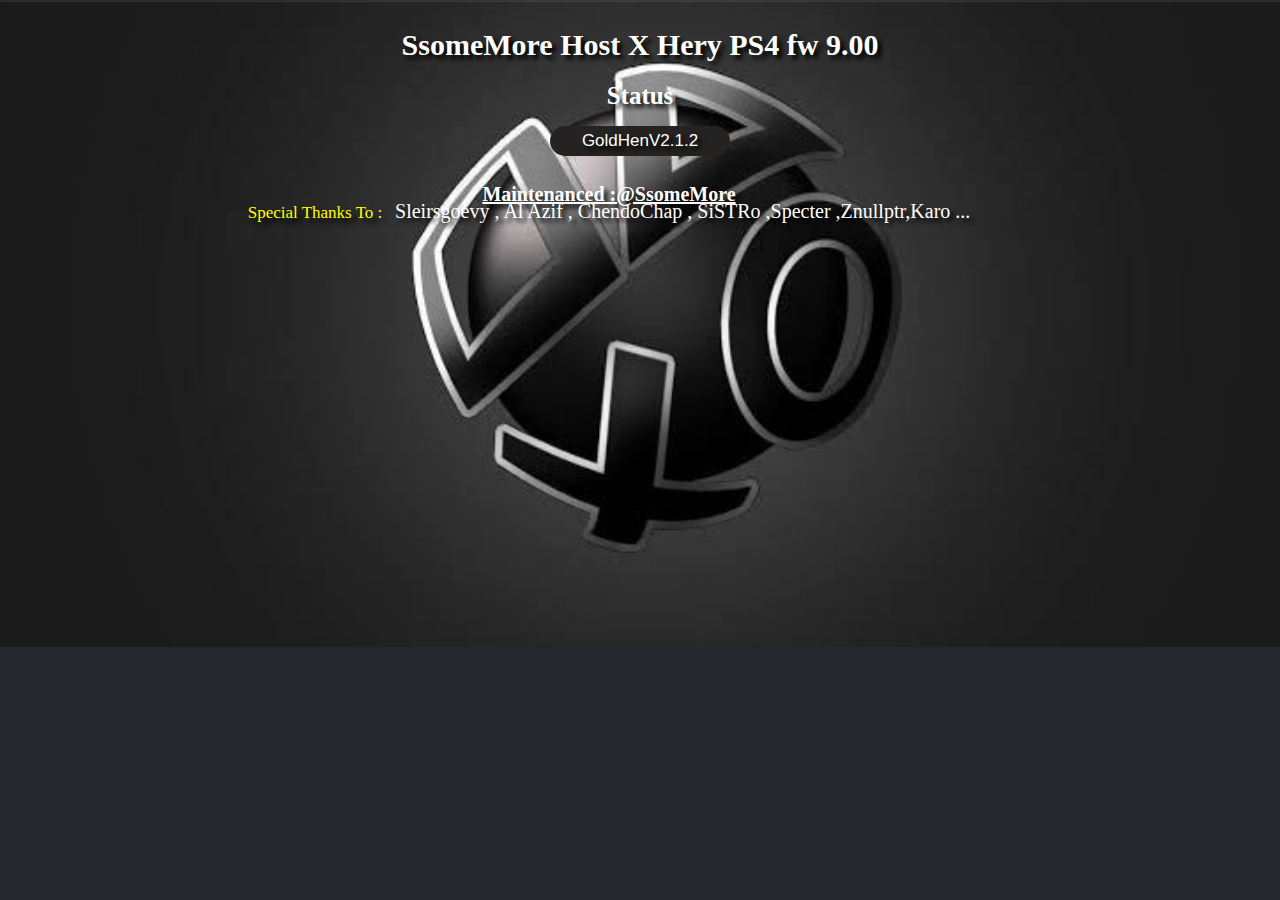
<file: hery/index.html>
<html manifest="Cache.manifest">
<head>
<link rel="stylesheet" href="style.css">
<style>
    html, body{
margin:auto;
font-family:Calibri;
font-size:17px;
font-weight:lighter;
text-align:left;
}
.modal {
  display: none; /* Hidden by default */
  position: fixed; /* Stay in place */
  z-index: 1; /* Sit on top */
  padding-top: 100px; /* Location of the box */
  left: 0;
  top: 0;
  width: 100%; /* Full width */
  height: 100%; /* Full height */
  overflow: auto; /* Enable scroll if needed */
  background-color: rgb(0,0,0); /* Fallback color */
  background-color: rgba(0,0,0,0.4); /* Black opacity */
}
 .content {
  width:80%;
  height:15%;
  margin-left:7.5%;
  background:white(0,0,0,0.5);
  color:white;
  margin-top:0%;
  font-size:17px;
  text-align:center;
  border-radius:100px;
  padding:1px;
  line-height:0px;
 }
 .title {
  font-size:30px;
  margin:0;
  padding:0;
  box-sizing:border-box;
  font-weight:bolder;
  margin-bottom:1px;
 }
 .yellow {
  color:yellow;
 }
 .hue {
  color:yellow;
  padding:10px;
  border-radius:100px;
  animation:hue 5s linear infinite;
  -webkit-animation: hue 5s linear infinite;
  box-shadow: 2px 2px 50px yellow;
  color:white;
  background:white(255,255,0,0.4);
 }
 .hue:hover{
  color:yellow;
  background:white;
 }
 @keyframes hue{
 0%{
 filter:hue-rotate(0deg);
 -webkit-filter:hue-rotate(0deg);
 }
 10%{
 box-shadow: 0px 1px 50px yellow;
 }
 20%{
 box-shadow: 1px 1px 50px yellow;
 }
 30%{
 box-shadow: 1px 0px 50px yellow;
 }
 40%{
  box-shadow: 1px -1px 50px yellow;
 }
 50%{
 box-shadow: 0px -1px 50px yellow;
 }
 60%{
 box-shadow: -1px -1px 50px yellow;
 }
 70%{
 box-shadow: -1px 0px 50px yellow;
 }
 80%{
 box-shadow: -1px 1px 50px yellow;
 }
 90%{
 box-shadow: 0px 1px 50px yellow;
 }
 100%{
 filter:hue-rotate(360deg);
 -webkit-filter:hue-rotate(360deg);
 }
 }
 .text {
  padding-bottom:50px;
 }
  .back {
   font-size:25px;
   margin-top:10px;
   display:block;
   line-height:55px;
   width:20%;
   text-decoration:none;
   height:50px;
   background:white;
   color:black;
   border-radius:100px;
  }
  .back:hover{
   border:2px solid white;
   background:red;
   box-sizing:border-box;
   color:white;
  }
 #psip {
  text-align: center;
  margin-left: 38%;
  margin-right: auto;
  width:15%;
  display:flex;
  position: absolute;
  
  background: rgba(0, 0, 0, 0.500);
  border-radius: 2em;
  border: none;
  padding: 0.8em;
  
  color: #ffffff;
  padding-left: 1.5em;
  
  outline: none;
  box-shadow: 0 4px 6px -5px hsl(0, 0%, 40%), inset 0px 4px 6px -5px hsl(0, 0%, 2%);
  backdrop-filter: blur(5px);
}
/* Modal Content */
.modal-content {
  font-family: BFARNAZ;
  font-size: 18px;
  position: relative;
  background-color: #dddddd;
  margin: auto;
  padding: 0;
  border: 1px solid #888;
  width: 50%;
  box-shadow: 0 4px 8px 0 rgba(0,0,0,0.2),0 6px 20px 0 rgba(0,0,0,0.19);
  -webkit-animation-name: animatetop;
  -webkit-animation-duration: 0.4s;
  animation-name: animatetop;
  animation-duration: 0.4s
}
button {
            background:#50320E ;
		    border-radius: 100px;
            width: 180px;
            height: 30px;            
            text-align: center;
			border-bottom-width: 0px;
			border-right-width: 0px;
			border-top-width: 0px;
			border-left-width: 0px;
}
button:hover {
            color: Orange;
            border-radius: 100px;
			background-color: #5B401F;
}

hr {
padding:0;
margin:0;
opacity:0.1;
}

#progress {
 font-weight:bold;
 text-shadow: 4px 4px 4px ;

 font-size:10px;
}
.pointer {cursor: pointer;}


    </style>
<meta charset="utf-8">
<title>SsomeMore Host PS4 </title>
		<script>
			window.applicationCache.ondownloading=function(){document.getElementById("progress").innerHTML="Page Caching Started!!";};
			window.applicationCache.onprogress=function(a){document.getElementById("progress").innerHTML=(Math.round(100*(a.loaded/a.total)))+"%";};
			window.applicationCache.oncached=function(){document.getElementById("progress").innerHTML="Page Cached Successfully Don't Forget to Chace the trainer!!";setTimeout(function(){document.getElementById("progress").innerHTML=" Completed , Now please Chacing Trainer !! "; }, 1500);};
		</script>
<script>
function load_poc(){
var xhr = new XMLHttpRequest();
xhr.responseType = "arraybuffer";
xhr.open("GET",PLfile,true);
xhr.send();
xhr.onreadystatechange=function(){
if (xhr.readyState == 4){
  PLS = xhr.response;
  setTimeout(poc, 1500);
  }
};
}

function LoaderPL() {
if (out_jb == "AllPL")  {
var payload_buffer = chain.syscall(477, 0, 0x300000 , 7, 0x1002, -1, 0);
            var pl = p.array_from_address(payload_buffer, PLS.byteLength*4);
            var buf = new Uint32Array(PLS);
            pl.set(buf,0);
            var pthread = p.malloc(0x10);
            chain.call(libKernelBase.add32(OFFSET_lk_pthread_create), pthread, 0x0, payload_buffer, 0);
            allset();
}
else if (out_jb == "MLD")  {
var payload_buffer = chain.syscall(477, 0, 0x300000 , 7, 0x1002, -1, 0);
            var pl = p.array_from_address(payload_buffer, PLS.byteLength*4);
            var buf = new Uint32Array(PLS);
            pl.set(buf,0);
            var pthread = p.malloc(0x10);
            chain.call(libKernelBase.add32(OFFSET_lk_pthread_create), pthread, 0x0, payload_buffer, 0);
            Mset();
}
else if (out_jb == "JB")  {
allset();
}

else if (out_jb == "BinLD") {
    var payload_buffer = chain.syscall(477, 0x0, 0x300000, 0x7, 0x1000, 0xFFFFFFFF, 0);
    var payload_loader = p.malloc32(0x1000);
    
    var loader_writer = payload_loader.backing;
    loader_writer[0] = 0x56415741;
    loader_writer[1] = 0x83485541;
    loader_writer[2] = 0x894818EC;
    loader_writer[3] = 0xC748243C;
    loader_writer[4] = 0x10082444;
    loader_writer[5] = 0x483C2302;
    loader_writer[6] = 0x102444C7;
    loader_writer[7] = 0x00000000;
    loader_writer[8] = 0x000002BF;
    loader_writer[9] = 0x0001BE00;
    loader_writer[10] = 0xD2310000;
    loader_writer[11] = 0x00009CE8;
    loader_writer[12] = 0xC7894100;
    loader_writer[13] = 0x8D48C789;
    loader_writer[14] = 0xBA082474;
    loader_writer[15] = 0x00000010;
    loader_writer[16] = 0x000095E8;
    loader_writer[17] = 0xFF894400;
    loader_writer[18] = 0x000001BE;
    loader_writer[19] = 0x0095E800;
    loader_writer[20] = 0x89440000;
    loader_writer[21] = 0x31F631FF;
    loader_writer[22] = 0x0062E8D2;
    loader_writer[23] = 0x89410000;
    loader_writer[24] = 0x2C8B4CC6;
    loader_writer[25] = 0x45C64124;
    loader_writer[26] = 0x05EBC300;
    loader_writer[27] = 0x01499848;
    loader_writer[28] = 0xF78944C5;
    loader_writer[29] = 0xBAEE894C;
    loader_writer[30] = 0x00001000;
    loader_writer[31] = 0x000025E8;
    loader_writer[32] = 0x7FC08500;
    loader_writer[33] = 0xFF8944E7;
    loader_writer[34] = 0x000026E8;
    loader_writer[35] = 0xF7894400;
    loader_writer[36] = 0x00001EE8;
    loader_writer[37] = 0x2414FF00;
    loader_writer[38] = 0x18C48348;
    loader_writer[39] = 0x5E415D41;
    loader_writer[40] = 0x31485F41;
    loader_writer[41] = 0xC748C3C0;
    loader_writer[42] = 0x000003C0;
    loader_writer[43] = 0xCA894900;
    loader_writer[44] = 0x48C3050F;
    loader_writer[45] = 0x0006C0C7;
    loader_writer[46] = 0x89490000;
    loader_writer[47] = 0xC3050FCA;
    loader_writer[48] = 0x1EC0C748;
    loader_writer[49] = 0x49000000;
    loader_writer[50] = 0x050FCA89;
    loader_writer[51] = 0xC0C748C3;
    loader_writer[52] = 0x00000061;
    loader_writer[53] = 0x0FCA8949;
    loader_writer[54] = 0xC748C305;
    loader_writer[55] = 0x000068C0;
    loader_writer[56] = 0xCA894900;
    loader_writer[57] = 0x48C3050F;
    loader_writer[58] = 0x006AC0C7;
    loader_writer[59] = 0x89490000;
    loader_writer[60] = 0xC3050FCA;
    chain.syscall(74, payload_loader, 0x4000, (0x1 | 0x2 | 0x4));

    var pthread = p.malloc(0x10);
    //
    {
        chain.fcall(window.syscalls[203], payload_buffer, 0x300000);
        chain.fcall(libKernelBase.add32(OFFSET_lk_pthread_create), pthread, 0x0, payload_loader, payload_buffer);
    }
    chain.run();
    Binset();
}

}

function allset() {
window.progress.innerHTML= LoadedMSG
}

function Binset() {
window.progress.innerHTML="Payload Loaded. Send payloads to port 9020";
alert("Payload Loaded. Send payloads to port 9020");
}

function Mset() {
window.progress.innerHTML="Payload Loaded. Send payloads to port 9021";
alert("Payload Loaded. Send payloads to port 9021");
}

function loadScript(path)
{
    var xhr = new XMLHttpRequest(path);
    xhr.open("GET", path, false);
    xhr.send('');
    return xhr.responseText;
}

function print(){}

function Linux1(){
progress.innerHTML="LinuxLoader 1GB loading... please wait";
LoadedMSG="LinuxLoader Loaded";
setTimeout(function(){
eval.call(window, loadScript('netcat.js')
+loadScript('exploit.js')
+loadScript('malloc.js')
+loadScript('ropb2.js')
+loadScript('syscalls.js')
+loadScript('syscalls2.js')
+loadScript('LinuxLoader.js')
+loadScript('mira.js')
+loadScript('relocator.js'));
}, 1000);
}

function Linux2(){
progress.innerHTML="LinuxLoader 2GB loading... please wait";
LoadedMSG="LinuxLoader Loaded";
setTimeout(function(){
eval.call(window, loadScript('netcat.js')
+loadScript('exploit.js')
+loadScript('malloc.js')
+loadScript('ropb2.js')
+loadScript('syscalls.js')
+loadScript('syscalls2.js')
+loadScript('LinuxLoader2gb.js')
+loadScript('mira.js')
+loadScript('relocator.js'));
}, 1000);
}

function Linux3(){
progress.innerHTML="LinuxLoader 3GB loading... please wait";
LoadedMSG="LinuxLoader Loaded";
setTimeout(function(){
eval.call(window, loadScript('netcat.js')
+loadScript('exploit.js')
+loadScript('malloc.js')
+loadScript('ropb2.js')
+loadScript('syscalls.js')
+loadScript('syscalls2.js')
+loadScript('LinuxLoader3gb.js')
+loadScript('mira.js')
+loadScript('relocator.js'));
}, 1000);
}

function Linux4(){
progress.innerHTML="LinuxLoader 4GB loading... please wait";
LoadedMSG="LinuxLoader Loaded";
setTimeout(function(){
eval.call(window, loadScript('netcat.js')
+loadScript('exploit.js')
+loadScript('malloc.js')
+loadScript('ropb2.js')
+loadScript('syscalls.js')
+loadScript('syscalls2.js')
+loadScript('LinuxLoader4gb.js')
+loadScript('mira.js')
+loadScript('relocator.js'));
}, 1000);
}

function Linux5(){
progress.innerHTML="LinuxLoader 5GB loading... please wait";
LoadedMSG="LinuxLoader Loaded";
setTimeout(function(){
eval.call(window, loadScript('netcat.js')
+loadScript('exploit.js')
+loadScript('malloc.js')
+loadScript('ropb2.js')
+loadScript('syscalls.js')
+loadScript('syscalls2.js')
+loadScript('LinuxLoader5gb.js')
+loadScript('mira.js')
+loadScript('relocator.js'));
}, 1000);
}

function Mira(){
progress.innerHTML="Mira loading... please wait";
LoadedMSG="Mira Loaded";
setTimeout(function(){
eval.call(window, loadScript('netcat.js')
+loadScript('exploit.js')
+loadScript('malloc.js')
+loadScript('ropb2.js')
+loadScript('syscalls.js')
+loadScript('syscalls2.js')
+loadScript('mira2.js')
+loadScript('mira.js')
+loadScript('relocator.js'));
}, 1000);
}

function goldhen(){
    progress.innerHTML="Goldhen loading... please wait";
    LoadedMSG="GoldHEN 2.0b Loaded";
    PLfile = "goldhen2b.bin";
    out_jb = "AllPL";
    load_poc();
}

function goldhen2(){
    progress.innerHTML="Goldhen 2.0b2 loading... please wait";
    LoadedMSG="GoldHEN 2.0b2 Loaded";
    PLfile = "goldhen2b2.bin";
    out_jb = "AllPL";
    load_poc();
}

function goldhen212(){
    progress.innerHTML="Goldhen 2.1.2 loading... please wait";
    LoadedMSG="GoldHEN 2.1.2 Loaded";
    PLfile = "goldhen_2.1.2_900.bin";
    out_jb = "AllPL";
    load_poc();
}

function goldhen22(){
    progress.innerHTML="Goldhen 2.2 loading... please wait";
    LoadedMSG="GoldHEN 2.2 Loaded";
    PLfile = "goldhen_2.2_900.bin";
    out_jb = "AllPL";
    load_poc();
}

function load_PS4Debug(){
    progress.innerHTML="PS4Debug loading... please wait"; LoadedMSG="PS4Debug Loaded";
    PLfile = "ps4debug.bin";
    out_jb = "AllPL";
    load_poc();
}

function load_permanentuart(){
    progress.innerHTML="permanentuart loading... please wait"; LoadedMSG="permanentuart Loaded";
    PLfile = "permanentuart.bin";
    out_jb = "AllPL";     load_poc();
}

function load_App2USB(){
    progress.innerHTML="app2usb loading... please wait"; LoadedMSG="app2usb Loaded";
    PLfile = "app2usb.bin";
    out_jb = "AllPL";     load_poc();
}

function load_BackupDB(){
    progress.innerHTML="backupdb loading... please wait"; LoadedMSG="backupdb Loaded";
    PLfile = "backupdb.bin";
    out_jb = "AllPL";     load_poc();
}

function load_DumperG(){
    progress.innerHTML="Dumper Game loading... please wait"; LoadedMSG="Dumper Game Loaded";
    PLfile = "DumperG.bin";
    out_jb = "AllPL";     load_poc();
}

function load_DumperU(){
    progress.innerHTML="Dumper Game Update loading... please wait"; LoadedMSG="Dumper Game Update Loaded";
    PLfile = "DumperU.bin";
    out_jb = "AllPL";     load_poc();
}

function load_DumperMGU(){
    progress.innerHTML="Dumper Merged Games and Update loading... please wait"; LoadedMSG="Dumper Merged Games and Update Loaded";
    PLfile = "DumperMGU.bin";
    out_jb = "AllPL";     load_poc();
}

function load_DumperSGU(){
    progress.innerHTML="Dumper Seperate Games and Update loading... please wait"; LoadedMSG="Dumper Seperate Games and Update Loaded";
    PLfile = "DumperSGU.bin";
    out_jb = "AllPL";     load_poc();
}

function load_KernelDumper(){
    progress.innerHTML="kerneldumper loading... please wait"; LoadedMSG="kerneldumper Loaded";
    PLfile = "kerneldumper.bin";
    out_jb = "AllPL";     load_poc();
}

function load_ModuleDumper(){
    progress.innerHTML="ModuleDumper loading... please wait"; LoadedMSG="ModuleDumper Loaded";
    PLfile = "mdumper.bin";
    out_jb = "AllPL";     load_poc();
}

function load_RestoreDB(){
    progress.innerHTML="RestoreDB loading... please wait"; LoadedMSG="RestoreDB Loaded";
    PLfile = "restoredb.bin";
    out_jb = "AllPL";     load_poc();
}

function load_DisableASLR(){
    progress.innerHTML="DisableASLR loading... please wait"; LoadedMSG="DisableASLR Loaded";
    PLfile = "disableaslr.bin";
    out_jb = "AllPL";     load_poc();
}

function load_DisableUpdates(){
    progress.innerHTML="DisableUpdates loading... please wait"; LoadedMSG="DisableUpdates Loaded";
    PLfile = "disableupdates.bin";
    out_jb = "AllPL";
    load_poc();
}

function load_EnableUpdates(){
    progress.innerHTML="EnableUpdates loading... please wait"; LoadedMSG="EnableUpdates Loaded";
    PLfile = "enableupdates.bin";
    out_jb = "AllPL";     load_poc();
}

function load_EnableBrowser(){
    progress.innerHTML="EnableBrowser loading... please wait"; LoadedMSG="EnableBrowser Loaded";
    PLfile = "enablebrowser.bin";
    out_jb = "AllPL";     load_poc();
}

function load_ExitIDU(){
    progress.innerHTML="ExitIDU loading... please wait"; LoadedMSG="ExitIDU Loaded";
    PLfile = "exitidu.bin";
    out_jb = "AllPL";     load_poc();
}
  
function load_FTP(){
    progress.innerHTML="FTP loading... please wait"; LoadedMSG="FTP Loaded";
    PLfile = "ftp.bin";
    out_jb = "AllPL";     load_poc();
}
  
function load_HistoryBlocker(){
    progress.innerHTML="HistoryBlocker loading... please wait"; LoadedMSG="HistoryBlocker Loaded";
    PLfile = "historyblocker.bin";
    out_jb = "AllPL";     load_poc();
}
  
function load_RIFRenamer(){
    progress.innerHTML="RIFRenamer loading... please wait"; LoadedMSG="RIFRenamer Loaded";
    PLfile = "rifrenamer.bin";
    out_jb = "AllPL";     load_poc();
}
  
function load_Orbis(){
    progress.innerHTML="Orbis-Toolbox loading... please wait"; LoadedMSG="Orbis-Toolbox Loaded";
    PLfile = "Orbis-Toolbox-900.bin";
    out_jb = "AllPL";     load_poc();
}

function load_GTAAr0(){
    progress.innerHTML="Payload loading... please wait"; LoadedMSG="Payload Loaded";
    PLfile = "gtava0.bin";
    out_jb = "AllPL";     load_poc();
}

function load_GTAAr1(){
    progress.innerHTML="Payload loading... please wait"; LoadedMSG="Payload Loaded";
    PLfile = "gtava1.bin";
    out_jb = "AllPL";     load_poc();
}

function load_GTAAr2(){
    progress.innerHTML="Payload loading... please wait"; LoadedMSG="Payload Loaded";
    PLfile = "gtava2.bin";
    out_jb = "AllPL";     load_poc();
}

function load_GTAAr3(){
    progress.innerHTML="Payload loading... please wait"; LoadedMSG="Payload Loaded";
    PLfile = "gtava3.bin";
    out_jb = "AllPL";     load_poc();
}

function load_GTAL(){
    progress.innerHTML="Payload loading... please wait"; LoadedMSG="Payload Loaded";
    PLfile = "gtavl.bin";
    out_jb = "AllPL";     load_poc();
}

function load_expul(){
    progress.innerHTML="Payload loading... please wait"; LoadedMSG="Payload Loaded";
    PLfile = "LushModz-1.0-9.00.bin";
    out_jb = "AllPL";     load_poc();
}

function load_expul2(){
    progress.innerHTML="Payload loading... please wait"; LoadedMSG="Payload Loaded";
    PLfile = "LushModz-3.0-9.00.bin";
    out_jb = "AllPL";     load_poc();
}

function load_GTABQ(){
    progress.innerHTML="Payload loading... please wait"; LoadedMSG="Payload Loaded";
    PLfile = "BeefQueefMod.bin";
    out_jb = "AllPL";     load_poc();
}

function load_GTABQ2(){
    progress.innerHTML="Payload loading... please wait"; LoadedMSG="Payload Loaded";
    PLfile = "BeefQueefMod134.bin";
    out_jb = "AllPL";     load_poc();
}

function load_GTABQ3(){
    progress.innerHTML="Payload loading... please wait"; LoadedMSG="Payload Loaded";
    PLfile = "BeefQueefMod138.bin";
    out_jb = "AllPL";     load_poc();
}

function load_GTAVMB(){
    progress.innerHTML="Payload loading... please wait"; LoadedMSG="Payload Loaded";
    PLfile = "gtavmb127.bin";
    out_jb = "AllPL";     load_poc();
}

function load_GTAVLTS(){
    progress.innerHTML="Payload loading... please wait"; LoadedMSG="Payload Loaded";
    PLfile = "gtavLTS127.bin";
    out_jb = "AllPL";     load_poc();
}

function load_Wilde32(){
    progress.innerHTML="Payload loading... please wait"; LoadedMSG="Payload Loaded";
    PLfile = "WildeModz-1.32.bin";
    out_jb = "AllPL";     load_poc();
}

function load_Wilde33(){
    progress.innerHTML="Payload loading... please wait"; LoadedMSG="Payload Loaded";
    PLfile = "WildeModz-1.33.bin";
    out_jb = "AllPL";     load_poc();
}

function load_Wilde38(){
    progress.innerHTML="Payload loading... please wait"; LoadedMSG="Payload Loaded";
    PLfile = "WildeModz-1.38.bin";
    out_jb = "AllPL";     load_poc();
}

function load_Oysters100(){
    progress.innerHTML="Payload loading... please wait"; LoadedMSG="Payload Loaded";
    PLfile = "Oysters1.00.bin";
    out_jb = "AllPL";     load_poc();
}

function load_Oysters113(){
    progress.innerHTML="Payload loading... please wait"; LoadedMSG="Payload Loaded";
    PLfile = "Oysters1.13.bin";
    out_jb = "AllPL";     load_poc();
}

function load_Oysters119(){
    progress.innerHTML="Payload loading... please wait"; LoadedMSG="Payload Loaded";
    PLfile = "Oysters1.19.bin";
    out_jb = "AllPL";     load_poc();
}

function load_Oysters124(){
    progress.innerHTML="Payload loading... please wait"; LoadedMSG="Payload Loaded";
    PLfile = "Oysters1.24.bin";
    out_jb = "AllPL";     load_poc();
}

function load_Oysters129(){
    progress.innerHTML="Payload loading... please wait"; LoadedMSG="Payload Loaded";
    PLfile = "Oysters1.29.bin";
    out_jb = "AllPL";     load_poc();
}


function load_ToDex(){
    progress.innerHTML="Payload loading... please wait"; LoadedMSG="Payload Loaded";
    PLfile = "ToDex.bin";
    out_jb = "AllPL";     load_poc();
}

function load_WebRTE(){
    progress.innerHTML="Payload loading... please wait"; LoadedMSG="Payload Loaded";
    PLfile = "WebRTE.bin";
    out_jb = "AllPL";     load_poc();
}

function load_fan(){
    progress.innerHTML="Payload loading... please wait"; LoadedMSG="Payload Loaded";
    PLfile = "fan"+tempC.value+".bin";
    out_jb = "AllPL";
    load_poc();
}

function Mloader(){
    progress.innerHTML="Payload loading... please wait"; LoadedMSG="Payload Loaded";
    PLfile = "MiraLoader.bin";
    out_jb = "MLD";
    load_poc();
}

function Bloader(){
    progress.innerHTML="Payload loading... please wait"; LoadedMSG="Payload Loaded";
    out_jb = "BinLD";
    setTimeout(poc, 1500);
}

function JB(){
    progress.innerHTML="Jailbreaking... please wait"; LoadedMSG="Jailbreak Done";
    out_jb = "JB";
    setTimeout(poc, 1500);
}

function allmods(){
all.style.display = "none";
gtav.style.display = "block";
		}
function backall(){
all.style.display = "block";
gtav.style.display = "none";
		}
</script>
<script src="int64.js"></script>
<script src="rop.js"></script>
<script src="kexploit.js"></script>
<script src="webkit.js"></script>
</head>
<style>
body {
  background-image: url('img.jpg');
  background-size: 100%;
  background-repeat: no-repeat;
}
</style>
<hr>
<h1 style='text-shadow: 4px 4px 4px black;font-size:30px;text-align:center;text-shadow: 4px 4px 4px black;color:White;margin-top:2%;'>SsomeMore Host X Hery PS4 fw 9.00 </h1>
<h1 id=progress style='font-size:25px;text-align:center;text-shadow: 4px 4px 4px black;color:white;'>Status</h1>
<div id=all style="text-align:center;">
<button id="button-Payload" onMouseOver="progress.innerHTML='GoldHen v2.1.2 by SISTR0 for PS4 9.00 Fw'"; onmouseout="progress.innerHTML='Status'" type="button" onclick="goldhen212()" style='font-size:17px;text-align:center;text-shadow: 4px 4px 4px black;background-color:#252321;color:white' > GoldHenV2.1.2</button>
<br><br>
<div class="content" >
 	    <div class="text" >
			<h1 style="text-shadow: 5px 5px 5px black;" class="yellow" ><a href="https://twitter.com/Ssomemore" style="font-size:20px;text-align:center;text-shadow: 4px 4px 4px black;color:white;">Maintenanced :@SsomeMore</a></h1>
			<br>
			<br>
 	        <br><br><br><br><span style="text-shadow: 5px 5px 5px black;" class="yellow" >Special Thanks To :</span >&nbsp;&nbsp; <a style="font-size:20px;text-align:center;text-shadow: 4px 4px 4px black;color:white;">Sleirsgoevy , Al Azif , ChendoChap , SiSTRo ,Specter ,Znullptr,Karo ... </a>
	    </div>
</div>
<script>
localStorage.setItem('fanthreshold', tempC.value);
for(var i=50; i<=80; i=i+5){
    var select = document.getElementById("tempC");
    var option = document.createElement("OPTION");
	select.options.add(option);
	option.text = i;
	option.value = i;
}
tempC.value=60;
</script>
</body>

</html>
</file>
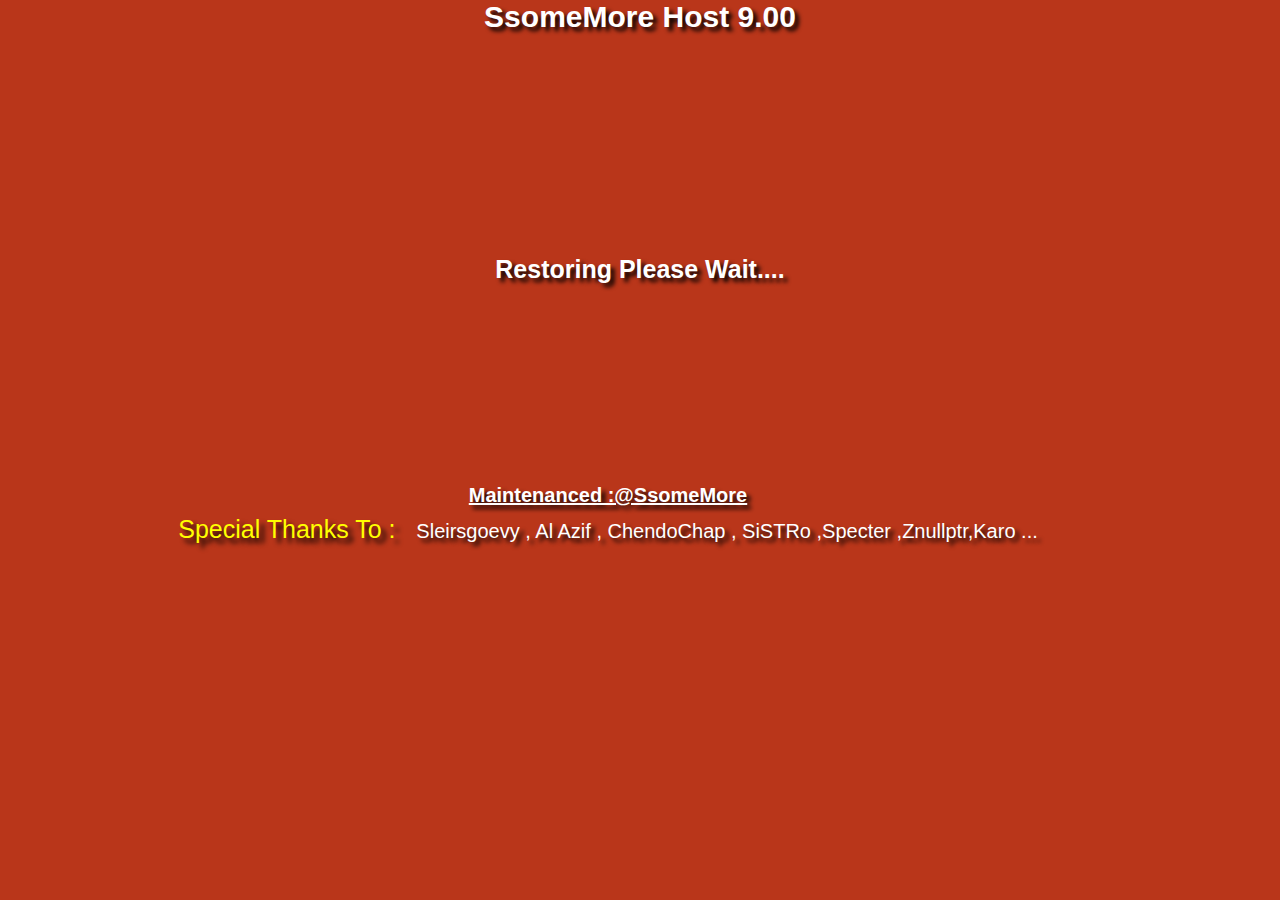
<file: Restore/index.html>
<html>
<head>
<style>
    html, body{
margin:auto;
font-family:sans-serif;
font-size:20px;
font-weight:lighter;
text-align:left;
color:#FFFFFF;
background-size:cover;
}
.modal {
  display: none; /* Hidden by default */
  position: fixed; /* Stay in place */
  z-index: 1; /* Sit on top */
  padding-top: 100px; /* Location of the box */
  left: 0;
  top: 0;
  width: 100%; /* Full width */
  height: 100%; /* Full height */
  overflow: auto; /* Enable scroll if needed */
  background-color: rgb(0,0,0); /* Fallback color */
  background-color: rgba(0,0,0,0.4); /* Black w/ opacity */
}
 .content {
  width:80%;
  height:15%;
  margin-left:7.5%;
  background:none;
  color:white;
  margin-top:1%;
  font-size:25px;
  text-align:center;
  border-radius:0px;
  padding:0px;
  line-height:0px;
 }
 .title {
  font-size:40px;
  margin:0;
  padding:0;
  box-sizing:border-box;
  font-weight:bolder;
  margin-bottom:10px;
 }
 .yellow {
  color:yellow;
 }
 .hue {
  color:yellow;
  padding:10px;
  border-radius:10px;
  animation:hue 5s linear infinite;
  -webkit-animation: hue 5s linear infinite;
  box-shadow: 0px 0px 50px yellow;
  color:white;
  background:rgba(255,255,0,0.4);
 }
 .hue:hover{
  color:yellow;
  background:transparent;
 }
 @keyframes hue{
 0%{
 filter:hue-rotate(0deg);
 -webkit-filter:hue-rotate(0deg);
 }
 10%{
 box-shadow: 0px 1px 50px yellow;
 }
 20%{
 box-shadow: 1px 1px 50px yellow;
 }
 30%{
 box-shadow: 1px 0px 50px yellow;
 }
 40%{
  box-shadow: 1px -1px 50px yellow;
 }
 50%{
 box-shadow: 0px -1px 50px yellow;
 }
 60%{
 box-shadow: -1px -1px 50px yellow;
 }
 70%{
 box-shadow: -1px 0px 50px yellow;
 }
 80%{
 box-shadow: -1px 1px 50px yellow;
 }
 90%{
 box-shadow: 0px 1px 50px yellow;
 }
 100%{
 filter:hue-rotate(360deg);
 -webkit-filter:hue-rotate(360deg);
 }
 }
 .text {
  padding-bottom:50px;
 }
  .back {
   font-size:25px;
   margin-top:10px;
   display:block;
   line-height:55px;
   width:20%;
   text-decoration:none;
   height:50px;
   background:white;
   color:black;
   border-radius:15px;
  }
  .back:hover{
   border:2px solid white;
   background:transparent;
   box-sizing:border-box;
   color:white;
  }
 #psip {
  text-align: center;
  margin-left: 38%;
  margin-right: auto;
  width:15%;
  display:flex;
  position: absolute;
  
  background: rgba(0, 0, 0, 0.500);
  border-radius: 2em;
  border: none;
  padding: 0.8em;
  
  color: #ffffff;
  padding-left: 1.5em;
  
  outline: none;
  box-shadow: 0 4px 6px -5px hsl(0, 0%, 40%), inset 0px 4px 6px -5px hsl(0, 0%, 2%);
  backdrop-filter: blur(5px);
}
/* Modal Content */
.modal-content {
  font-family: BFARNAZ;
  font-size: 18px;
  position: relative;
  background-color: #dddddd;
  margin: auto;
  padding: 0;
  border: 1px solid #888;
  width: 50%;
  box-shadow: 0 4px 8px 0 rgba(0,0,0,0.2),0 6px 20px 0 rgba(0,0,0,0.19);
  -webkit-animation-name: animatetop;
  -webkit-animation-duration: 0.4s;
  animation-name: animatetop;
  animation-duration: 0.4s
}
button {
            background:#922B21;
		    border-radius: 100px;
            width: 180px;
            height: 30px;            
            text-align: center;
			border-bottom-width: 0px;
			border-right-width: 0px;
			border-top-width: 0px;
			border-left-width: 0px;
}
button:hover {
            color: Orange;
            border-radius: 100px;
			background-color: #212F3C ;
}

hr {
padding:0;
margin:0;
opacity:0.7;
}

#progress {
 font-weight:bold;
 text-shadow: 4px 4px 4px black;

 font-size:17px;
}
.pointer {cursor: pointer;}


    </style>
<meta charset="utf-8">
<title>SsomeMore Host 9.00</title>
<script>
function allset() {
window.progress.innerHTML="Payload loaded";
}

PLfile = "restore900.bin";
</script>
<script src="int64.js"></script>
<script src="rop.js"></script>
<script src="kexploit.js"></script>
<script src="webkit.js"></script>
</head>
<body style='background-color:#B9361A'>
<h1 style='text-shadow: 4px 4px 4px black;font-size:30px;text-align:center;text-shadow: 4px 4px 4px black;color:white;'>SsomeMore Host 9.00</h1><br><br><br><br><br><br><br><br>
<h1 id=progress style='font-size:25px;text-align:center;text-shadow: 4px 4px 4px black;color:white;'>Restoring Please Wait....</h1><br>
<br><br><br><br><br><br>
<div class="content" >
 	    <div class="text" >
			<h1 style="text-shadow: 5px 5px 5px black;" class="yellow" ><a href="https://twitter.com/Ssomemore" style="font-size:20px;text-align:center;text-shadow: 4px 4px 4px black;color:white;">Maintenanced :@SsomeMore</a></h1>
<span style="text-shadow: 5px 5px 5px black;" class="yellow" >Special Thanks To :</span >&nbsp;&nbsp; <a style="font-size:20px;text-align:center;text-shadow: 4px 4px 4px black;color:white;">Sleirsgoevy , Al Azif , ChendoChap , SiSTRo ,Specter ,Znullptr,Karo ... </a>
	    </div>
</div>
<script>
var xhr = new XMLHttpRequest();
xhr.responseType = "arraybuffer";
xhr.open("GET",PLfile,true);
xhr.send();
xhr.onreadystatechange=function(){
if (xhr.readyState == 4){
  PLS = xhr.response;
  setTimeout(poc, 1500); 
  }
};
</script>
</body>

</html>
</file>
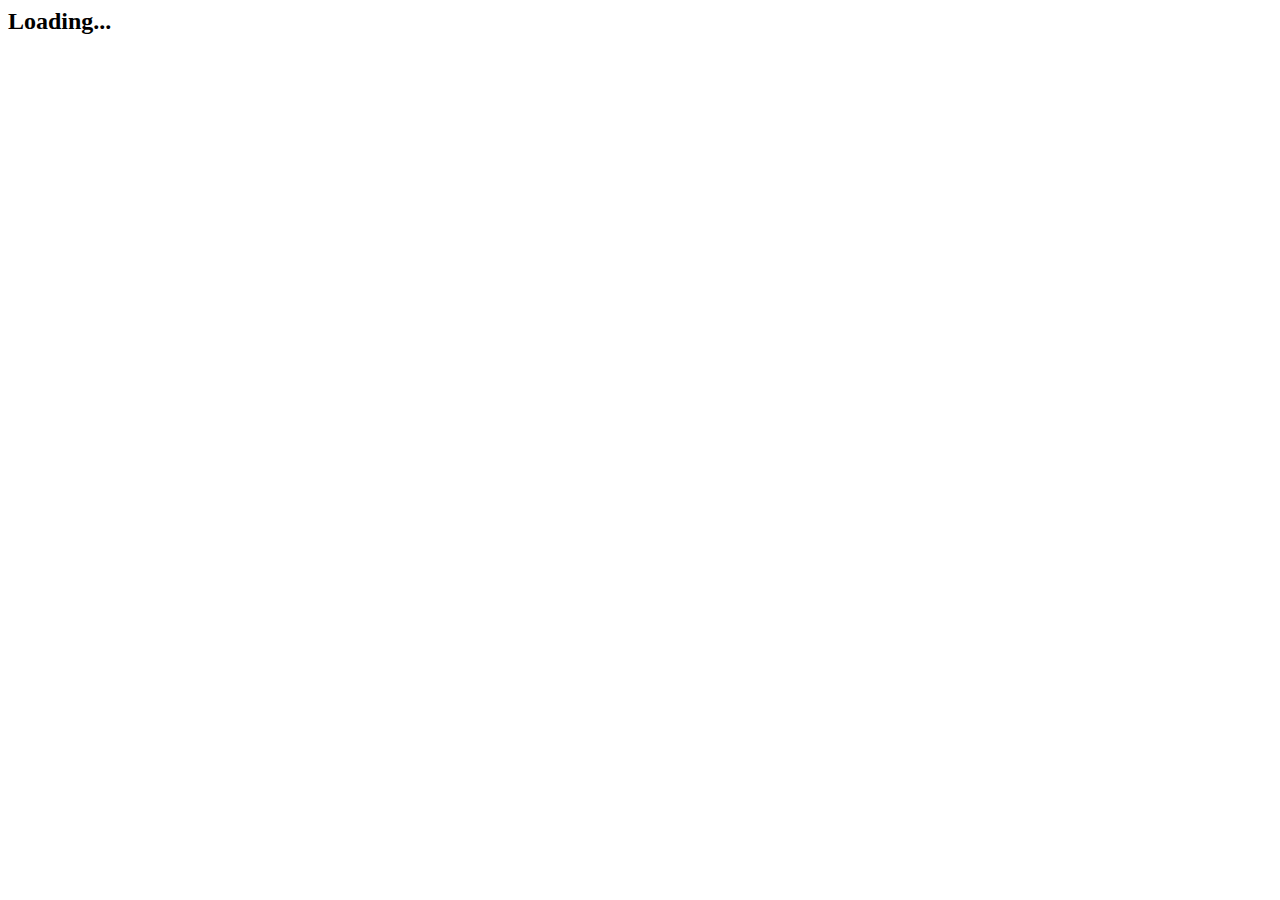
<file: web.html>
<html>
<body>
<h2>Loading...</h2>
<!-- preload necessary fonts before exploit -->
<div style="opacity: 0">
<p><i>Italic text</i></p>
<table>
<tr>
<th>H1</th>
<th>H2</th>
<th>H3</th>
</tr>
<tr>
<td>text</td>
<td><input value="text"/></td>
<td><button>text</button></td>
</tr>
</table>
</div>
<script>
function loadScript(path)
{
    var xhr = new XMLHttpRequest(path);
    xhr.open("GET", path, false);
    xhr.send('');
    return xhr.responseText;
}

setTimeout(function(){
eval.call(window, loadScript('netcat.js')
+loadScript('exploit.js')
+loadScript('malloc.js')
+loadScript('ropb2.js')
+loadScript('syscalls.js')
+loadScript('syscalls2.js')
+loadScript('payload.js')
+loadScript('relocator.js')
+loadScript('frontend.js'));
document.getElementById('q').innerHTML = 'Some other text';
}, 50);
</script>
</body>
</html>
</file>
<file: style.css>
html, body {
background-image: url('img.jpg');
background-size: 100%;
background-repeat: no-repeat;
background-color: #24272b;
color: white;
text-align: center;
margin: 0px;
overflow: hidden;
}
h1 {
text-shadow: 0.1em 0.1em 0.2em black;
font-size: 25px;
text-align: center;
color: white;
}
.btn {
background-color: #922B21;
color: white;
width: 190px;
height: 30px;
padding-bottom: 5px;
text-align: center;
font-size: 15px;
margin-top: 2px;
margin-bottom: 8px;
margin-left: 5px;
margin-right: 5px;
border-bottom-width: 0px;
border-right-width: 0px;
border-top-width: 0px;
border-left-width: 0px;
transition-duration: 0.4s;
cursor: pointer;
border-radius: 100px;
}
.btn:hover {
background-color: #F17E0B;
}
.btn-web {
background-color: #076300;
}
.btn-web:hover {
background-color: #4BEE0E;
}
.btn-toolbox {
background-color: #2569C0;
}
.btn-toolbox:hover {
background-color: #F17E0B;
}
</file>
<file: 900/style.css>
html, body {
background-image: url('img.jpg');
background-size: 100%;
background-repeat: no-repeat;
background-color: #24272b;
color: white;
text-align: center;
margin: 0px;
overflow: hidden;
}
h1 {
text-shadow: 0.1em 0.1em 0.2em black;
font-size: 25px;
text-align: center;
color: white;
}
.btn {
background-color: #922B21;
color: white;
width: 190px;
height: 30px;
padding-bottom: 5px;
text-align: center;
font-size: 15px;
margin-top: 2px;
margin-bottom: 8px;
margin-left: 5px;
margin-right: 5px;
border-bottom-width: 0px;
border-right-width: 0px;
border-top-width: 0px;
border-left-width: 0px;
transition-duration: 0.4s;
cursor: pointer;
border-radius: 100px;
}
.btn:hover {
background-color: #F17E0B;
}
.btn-web {
background-color: #076300;
}
.btn-web:hover {
background-color: #4BEE0E;
}
.btn-toolbox {
background-color: #2569C0;
}
.btn-toolbox:hover {
background-color: #F17E0B;
}
</file>
<file: 900L/style.css>
html, body {
background-image: url('img.jpg');
background-size: 100%;
background-repeat: no-repeat;
background-color: #24272b;
color: white;
text-align: center;
margin: 0px;
overflow: hidden;
}
h1 {
text-shadow: 0.1em 0.1em 0.2em black;
font-size: 25px;
text-align: center;
color: white;
}
.btn {
background-color: #922B21;
color: white;
width: 190px;
height: 30px;
padding-bottom: 5px;
text-align: center;
font-size: 15px;
margin-top: 2px;
margin-bottom: 8px;
margin-left: 5px;
margin-right: 5px;
border-bottom-width: 0px;
border-right-width: 0px;
border-top-width: 0px;
border-left-width: 0px;
transition-duration: 0.4s;
cursor: pointer;
border-radius: 100px;
}
.btn:hover {
background-color: #F17E0B;
}
.btn-web {
background-color: #076300;
}
.btn-web:hover {
background-color: #4BEE0E;
}
.btn-toolbox {
background-color: #2569C0;
}
.btn-toolbox:hover {
background-color: #F17E0B;
}
</file>
<file: 900NA/style.css>
html, body {
background-image: url('img.jpg');
background-size: 100%;
background-repeat: no-repeat;
background-color: #24272b;
color: white;
text-align: center;
margin: 0px;
overflow: hidden;
}
h1 {
text-shadow: 0.1em 0.1em 0.2em black;
font-size: 25px;
text-align: center;
color: white;
}
.btn {
background-color: #922B21;
color: white;
width: 190px;
height: 30px;
padding-bottom: 5px;
text-align: center;
font-size: 15px;
margin-top: 2px;
margin-bottom: 8px;
margin-left: 5px;
margin-right: 5px;
border-bottom-width: 0px;
border-right-width: 0px;
border-top-width: 0px;
border-left-width: 0px;
transition-duration: 0.4s;
cursor: pointer;
border-radius: 100px;
}
.btn:hover {
background-color: #F17E0B;
}
.btn-web {
background-color: #076300;
}
.btn-web:hover {
background-color: #4BEE0E;
}
.btn-toolbox {
background-color: #2569C0;
}
.btn-toolbox:hover {
background-color: #F17E0B;
}
</file>
<file: hery/style.css>
html, body {
background-image: url('img.jpg');
background-size: 100%;
background-repeat: no-repeat;
background-color: #24272b;
color: white;
text-align: center;
margin: 0px;
overflow: hidden;
}
h1 {
text-shadow: 0.1em 0.1em 0.2em black;
font-size: 25px;
text-align: center;
color: white;
}
.btn {
background-color: #50320E;
color: white;
width: 190px;
height: 30px;
padding-bottom: 5px;
text-align: center;
font-size: 15px;
margin-top: 2px;
margin-bottom: 8px;
margin-left: 5px;
margin-right: 5px;
border-bottom-width: 0px;
border-right-width: 0px;
border-top-width: 0px;
border-left-width: 0px;
transition-duration: 0.4s;
cursor: pointer;
border-radius: 100px;
}
.btn:hover {
background-color: #F17E0B;
}
.btn-web {
background-color: #076300;
}
.btn-web:hover {
background-color: #4BEE0E;
}
.btn-toolbox {
background-color: #2569C0;
}
.btn-toolbox:hover {
background-color: #F17E0B;
}
</file>
